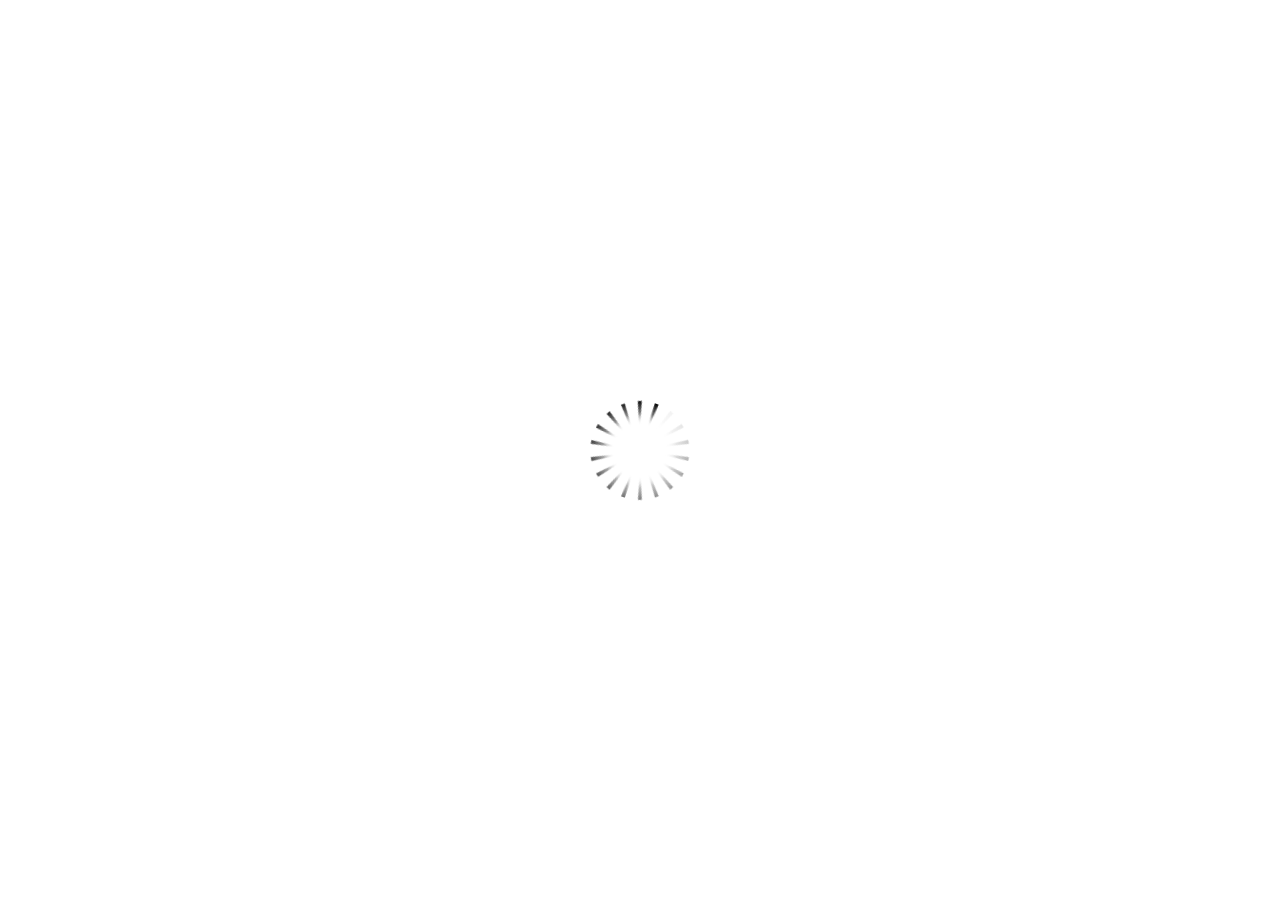
<file: index.html>
<!DOCTYPE HTML>
<html style="height: 100%;" lang="en-US">
<head>
    
    <meta http-equiv="Content-Type" content="text/html;charset=utf-8">
    <!-- Created using Storyline 3 - http://www.articulate.com  -->
    <!-- version: 3.7.20003.0 -->

    <title>IPA KELAS 4 SD revisi Audio</title>
    <style>
        body {
            background: #ffffff;
            overflow: hidden;
        }

        html, body, table {
            height: 100%;
            width: 100%;
            margin: 0;
            padding: 0;
            border: 0;
        }

        table td {
            vertical-align: middle;
            text-align: center;
        }

        #nosupport {
            background: #f5f5f5;
            margin: 50px 65px;
            border: 1px solid #d5d5d5;
            width: calc(100% - 130px);
            height: calc(100% - 100px);
        }

        p {
            font-family: 'Helvetica Neue', Helvetica, Arial, Verdana, sans-serif;
            font-size: 12pt;
            color: #303030;
        }

        a {
            color: #2D9DDA;
            text-decoration: none !important;
        }

    </style>
    <script>
        var html5Supported = true;

    </script>
    <!--[if lte IE 9]><script>html5Supported = false;</script><![endif]-->

    <script type="text/javascript">

        function routePlayer() {

            var settings = {
                lmsEnabled: false,
                tincanEnabled: false,
                aoEnabled: false,
                runtimeOrder: [{"type":"html5","url":"story_html5.html"},{"type":"flash","url":"story_flash.html"}],
                warnOnCommitFail: false
            };

            var PARAM_WARN_ON_COMMIT = {name: 'warncommit', value: 1},
                    PARAM_LMS = {name: 'lms', value: 1},
                    PARAM_TINCAN = {name: 'tincan', value: true},
                    PARAM_AO = {name: 'aosupport', value: true};

            var detection = {
                agent: navigator.userAgent,

                flashEnabled: function() {
                    var description, version, flashAX,
                            plugin = navigator.plugins["Shockwave Flash"];

                    if (plugin != null) {
                        description = plugin.description.split(" ");
                        version = Number(description[description.length - 2]);

                        return (version >= 10) || isNaN(version);
                    } else {
                        try {
                            flashAX = new ActiveXObject("ShockwaveFlash.ShockwaveFlash.10");
                            return (flashAX != null);
                        } catch (e) {
                        }
                    }

                    return false;
                },
				
                isFlashWaiting: function() {
                    var html = '',
                    divFlash = document.getElementById('flashCheck'),
                    player;

                    html += '<object width="100px" height="100px" id="player" type="application/x-shockwave-flash">';
                    html += '<param name="name" value="player" />';
                    html += '<param name="wmode" value="opaque" />';
                    html += '<param name="allowScriptAccess" value="always" />';
                    html += '</object>';

                    divFlash.innerHTML = html;
                    player = document.getElementById('player');

                    return player != null && player.getBoundingClientRect().width > 0;
                },

                html5Enabled: function() {
                    return html5Supported;
                },

                ampEnabled: function() {
                    return ((this.isIOS() && this.isIPad()) || this.isAndroid());
                },

                isIOS: function() {
                    return (this.agent.indexOf("AppleWebKit/") > -1 && this.agent.indexOf("Mobile/") > -1)
                },

                isAndroid: function() {
                    return (this.agent.indexOf("Android") > -1);
                },

                isIPad: function() {
                    return (this.agent.indexOf("iPad") > -1);
                },

                isEdge: function() {
                    var hasGlCapability = (function() {
                        var canv = document.createElement('canvas'),
                            gl = canv.getContext('webgl') || canv.getContext('experimental-webgl');
                        canv = null;
                        return gl != null;
                    }());
                    return window.MSBlobBuilder != null && window.msCrypto == null && hasGlCapability;
                }
            };

            var router = {

                init: function() {
                    var i, url, launchInfo,
                        redirected = false,
                        order = settings.runtimeOrder,
                        launchMap = {
                            flash: {
                                isEnabled: 'flashEnabled',
                                getParams: 'getFlashParams',
                                delim: '?'
                            },
                            html5: {
                                isEnabled: 'html5Enabled',
                                getParams: 'getHtml5Params',
                                delim: '?'
                            },
                            amp: {
                                isEnabled: 'ampEnabled',
                                getParams: 'getAmpParams',
                                delim: '#'
                            }
                        };

                    if (document.location.search.toLowerCase().indexOf('forceflash') != -1) {
                        this.moveFlashToStartOfOrder(order);
                    }

                    for (i = 0; i < order.length; i++) {
                        launchInfo = launchMap[order[i].type];
                        url = order[i].url;

                        if (detection[launchInfo.isEnabled]()) {
                            this.redirect(url, this[launchInfo.getParams](), launchInfo.delim);
                            redirected = true;
                            break;
                        }
                    }

                    if (!redirected) {
                        if (
                            detection.isEdge() &&
                            order[0].type === 'flash' &&
                            detection.isFlashWaiting()
                        ) {
                            launchInfo = launchMap[order[0].type];
                            url = order[0].url;
                            this.redirect(url, this[launchInfo.getParams](), launchInfo.delim);
                        } else {
                            document.getElementById('nosupport').style.visibility = 'visible';
                        }
                    }
                },

                moveFlashToStartOfOrder: function (order) {
                    var i,
                        flashIndex = -1;
                    for (i = 0; i < order.length; i++) {
                        if (order[i].type == "flash") {
                            flashIndex = i;
                            break;
                        }
                    }
                    if (flashIndex != -1) {
                        order.splice(0, 0, order.splice(flashIndex, 1)[0]);
                    }
                },

                getQueryString: function (params) {
                    params = params || [];
                    var i,
                            queryString = document.location.search.substr(1),
                            paramArr = queryString.length > 0 ? queryString.split('&') : [];

                    for (i = 0; i < params.length; i++) {
                        paramArr.push([params[i].name, params[i].value].join('='));
                    }

                    return paramArr.join('&');
                },

                formatUrl: function (url, params, delim) {
                    delim = delim || '?';

                    var queryString = this.getQueryString(params);

                    if (queryString != null && queryString.length > 0) {
                        return [url, queryString].join(delim);
                    }

                    return url;
                },

                redirect: function (url, params, delim) {
                    window.location.replace(this.formatUrl(url, params, delim));
                },

                getFlashParams: function () {
                    return [];
                },

                getHtml5Params: function () {
                    var params = [];
                    if (settings.tincanEnabled) {
                        params.push(PARAM_TINCAN);
                    } else if (settings.lmsEnabled) {
                        params.push(PARAM_LMS);
                        if (settings.warnOnCommitFail) {
                            params.push(PARAM_WARN_ON_COMMIT);
                        }
                    }

                    return params;
                },

                getAmpParams: function () {
                    var tincanProto = settings.aoEnabled || settings.tincanEnabled,
                            params = [];
                    // build AMP params
                    if (tincanProto) {
                        params.push(PARAM_TINCAN);
                        if (settings.aoEnabled) {
                            params.push(PARAM_AO);
                        }
                    }
                    return params;
                }
            };

            router.init();
        };

    </script>
</head>
<body onload="routePlayer()" style="height: 100%;">
<div id="nosupport" style="visibility: hidden;">
    <table>
        <tr>
            <td>
                <p>
                    <svg xmlns="http://www.w3.org/2000/svg" width="90.2" height="74.9" viewBox="0 0 90 75" version="1.1">
                        <g transform="scale(.1)">
                            <path d="m409 7c54-25 106 20 130 66 106 170 213 340 320 510 17 28 32 63 19 96-14 36-55 51-91 51-224 1-448 0-672 0-35 1-76-3-100-33-26-32-15-77 5-108 107-173 216-344 324-517 16-26 35-53 65-65z"
                                  fill="#4c4c4c"></path>
                            <path d="m419 57c26-20 55 4 68 27 109 174 218 348 328 522 9 17 23 35 17 55-11 20-36 18-55 19-224 0-447 0-670 0-20-1-46 1-57-19-5-18 6-34 14-48 109-174 218-348 327-522 9-12 17-25 28-34z"
                                  fill="#f5f5f5"></path>
                            <path d="m429 179c25-12 58 8 56 35-1 81-5 161-10 242 2 32-49 39-57 9-7-73-6-146-11-219-1-24-4-56 22-67zM430 539 430 539 430 539c45-24 80 53 32 72-45 24-80-53-32-72z"
                                  fill="#4c4c4c"></path>
                        </g>
                    </svg>
                </p>
                <p>This course cannot be played.</p>
                <p><a href="https://ipc.articulate.com/slw/3/en/cannotplay/">Learn More</a></p>

            </td>
        </tr>
    </table>
</div>
<div id="flashCheck" style="visibility: hidden" >
</div>
</body>
</html>
</file>
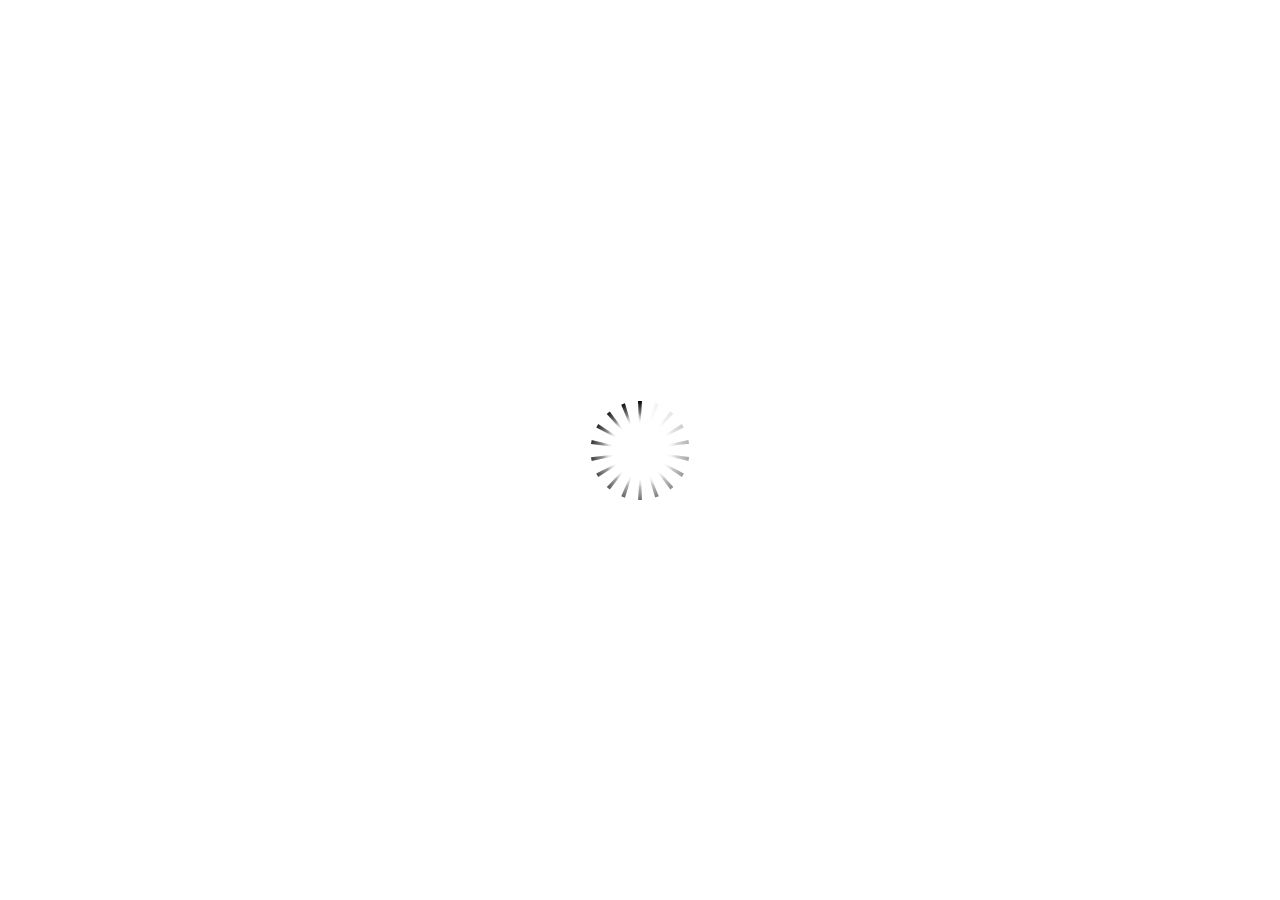
<file: story_html5.html>
<!doctype html>
<html lang="en-US">
<head>
  <meta charset="utf-8" />
  <!-- Created using Storyline 3 - http://www.articulate.com  -->
  <!-- version: 3.7.20003.0 -->
  <title>IPA KELAS 4 SD revisi Audio</title>
  <meta http-equiv="x-ua-compatible" content="IE=edge" />
  <meta name="viewport" content="width=device-width, initial-scale=1.0, user-scalable=no, minimal-ui" />
  <meta name="apple-mobile-web-app-capable" content="yes" />

  <style rel="stylesheet" data-noprefix>.slide-loader{position:absolute;pointer-events:none;left:50%;top:50%;-webkit-animation:spin 1.8s linear infinite;-moz-animation:spin 1.8s linear infinite;-ms-animation:spin 1.8s linear infinite;animation:spin 1.8s linear infinite;width:100px;height:100px;-webkit-transform:translate(-50%, -50%);-ms-transform:translate(-50%, -50%);z-index:10000;background:transparent url("[data-uri]") no-repeat center center}.mobile-chrome-warning{position:fixed;width:300px;height:75px;bottom:0px;background:rgba(0,0,0,0.0001);display:none;pointer-events:none;z-index:99}.mobile-chrome-warning-btn{position:absolute;left:-16px;top:-15px;width:107px;height:107px;background:rgba(0,0,0,0.6);border-radius:50%;border:1px solid rgba(255,255,255,0.2);pointer-events:all;-webkit-transform:scale(0.6)}.mobile-chrome-warning-btn svg{position:absolute;left:60%;top:58%;-webkit-transform:translate(-50%, -50%)}.mobile-chrome-warning-bubble{position:relative;color:white;padding:10px;background:rgba(0,0,0,0.8);border-radius:5px;float:left;margin-left:100px;margin-top:15px;pointer-events:none}.mobile-chrome-warning-bubble:before{position:absolute;top:8.5px;left:-20px;width:30px;height:30px;content:'';display:block;width:0;height:0;border-style:solid;border-width:12.5px 20px 12.5px 0;border-color:transparent rgba(0,0,0,0.8) transparent transparent;pointer-events:none}.is-mobile .swipe-resume-arrow{position:fixed;top:30%;left:50%;-webkit-transform:translate(-50%, 0);width:12%}.is-mobile .mobile-chrome-warning-text{position:fixed;top:56%;left:50%;-webkit-transform:translate(-50%, 0);height:30%;width:80%;line-height:43px;text-align:center;color:#aeb7bd;word-break:break-word;font-size:20px}.slide-loader .mobile-loader-dot{display:none}@-ms-keyframes spin{from{-ms-transform:translate(-50%, -50%) rotate(0deg)}to{-ms-transform:translate(-50%, -50%) rotate(360deg)}}@-moz-keyframes spin{from{-moz-transform:translate(-50%, -50%) rotate(0deg)}to{-moz-transform:translate(-50%, -50%) rotate(360deg)}}@-webkit-keyframes spin{from{-webkit-transform:translate(-50%, -50%) rotate(0deg)}to{-webkit-transform:translate(-50%, -50%) rotate(360deg)}}@keyframes spin{from{transform:translate(-50%, -50%) rotate(0deg)}to{transform:translate(-50%, -50%) rotate(360deg)}}body.is-mobile{background:black !important}body.is-theme-unified{background:#1b1a1a}.is-mobile .load-container,.is-theme-unified .load-container{position:absolute;left:0;top:0;width:100%;height:100%;background-color:rgba(0,0,0,0.5);z-index:1;visibility:visible;-webkit-transition:visibility 250ms, opacity 250ms linear;-moz-transition:visibility 250ms, opacity 250ms linear;-mz-transition:visibility 250ms, opacity 250ms linear;transition:visibility 250ms, opacity 250ms linear;pointer-events:none}.is-mobile .hide-slide-loader .load-container,.is-theme-unified .hide-slide-loader .load-container{opacity:0;visibility:hidden}.is-mobile .slide-loader,.is-theme-unified .slide-loader{-webkit-animation:none;-moz-animation:none;-ms-animation:none;animation:none;background:none;text-align:center;width:120px;height:80px;top:60%}.is-theme-unified .slide-loader{top:50%}.is-mobile .slide-loader .mobile-loader-dot,.is-theme-unified .slide-loader .mobile-loader-dot{width:30px;height:30px;background-color:white;border-radius:100%;display:inline-block;-webkit-animation:slide-loader 1s ease-in-out 0s infinite both;-moz-animation:slide-loader 1s ease-in-out 0s infinite both;-ms-animation:slide-loader 1s ease-in-out 0s infinite both;animation:slide-loader 1s ease-in-out 0s infinite both}.is-mobile .slide-loader .dot1,.is-theme-unified .slide-loader .dot1{-webkit-animation-delay:-0.2s;-moz-animation-delay:-0.2s;-ms-animation-delay:-0.2s;animation-delay:-0.2s}.is-mobile .slide-loader .dot2,.is-theme-unified .slide-loader .dot2{-webkit-animation-delay:-0.1s;-moz-animation-delay:-0.1s;-ms-animation-delay:-0.1s;animation-delay:-0.1s}@-ms-keyframes slide-loader{0%,80%,100%{-ms-transform:scale(0.6)}40%{-ms-transform:scale(0)}}@-moz-keyframes slide-loader{0%,80%,100%{-moz-transform:scale(0.6)}40%{-moz-transform:scale(0)}}@-webkit-keyframes slide-loader{0%,80%,100%{-webkit-transform:scale(0.6)}40%{-webkit-transform:scale(0)}}@keyframes slide-loader{0%,80%,100%{transform:scale(0.6)}40%{transform:scale(0)}}.mobile-load-title-overlay{display:none}.is-mobile .mobile-load-title-overlay,.is-touchable .mobile-load-title-overlay{display:block;position:fixed;top:0;right:0;bottom:0;left:0;z-index:999;pointer-events:none}.is-mobile .mobile-load-title-overlay .mobile-load-title,.is-touchable .mobile-load-title-overlay .mobile-load-title{position:relative;height:30%;width:80%;margin:0 auto;line-height:43px;text-align:center;color:#aeb7bd;word-break:break-word}@media only screen and (min-width: 320px) and (orientation: landscape){.is-mobile .mobile-load-title,.is-touchable .mobile-load-title{font-size:28.8px;-moz-transform:translateY(33%);-ms-transform:translateY(33%);-webkit-transform:translateY(33%);transform:translateY(33%)}}@media only screen and (min-width: 320px) and (orientation: portrait){.is-mobile .slide-loader,.is-touchable .slide-loader{top:55%}.is-mobile .mobile-load-title,.is-touchable .mobile-load-title{font-size:28.8px;-moz-transform:translateY(35%);-ms-transform:translateY(35%);-webkit-transform:translateY(35%);transform:translateY(35%)}}
</style>

  
</head>
<body style="background: #FFFFFF" class="cs-HTML is-theme-classic" role="application">
  <!-- 360 -->
  <script>!function(e){var i=/iPhone/i,o=/iPod/i,n=/iPad/i,t=/(?=.*\bAndroid\b)(?=.*\bMobile\b)/i,d=/Android/i,s=/(?=.*\bAndroid\b)(?=.*\bSD4930UR\b)/i,b=/(?=.*\bAndroid\b)(?=.*\b(?:KFOT|KFTT|KFJWI|KFJWA|KFSOWI|KFTHWI|KFTHWA|KFAPWI|KFAPWA|KFARWI|KFASWI|KFSAWI|KFSAWA)\b)/i,r=/IEMobile/i,h=/(?=.*\bWindows\b)(?=.*\bARM\b)/i,a=/BlackBerry/i,l=/BB10/i,p=/Opera Mini/i,f=/(CriOS|Chrome)(?=.*\bMobile\b)/i,u=/(?=.*\bFirefox\b)(?=.*\bMobile\b)/i,c=new RegExp("(?:Nexus 7|BNTV250|Kindle Fire|Silk|GT-P1000)","i"),w=function(e,i){return e.test(i)},A=function(e){var A=e||navigator.userAgent,v=A.split("[FBAN");if(void 0!==v[1]&&(A=v[0]),this.apple={phone:w(i,A),ipod:w(o,A),tablet:!w(i,A)&&w(n,A),device:w(i,A)||w(o,A)||w(n,A)},this.amazon={phone:w(s,A),tablet:!w(s,A)&&w(b,A),device:w(s,A)||w(b,A)},this.android={phone:w(s,A)||w(t,A),tablet:!w(s,A)&&!w(t,A)&&(w(b,A)||w(d,A)),device:w(s,A)||w(b,A)||w(t,A)||w(d,A)},this.windows={phone:w(r,A),tablet:w(h,A),device:w(r,A)||w(h,A)},this.other={blackberry:w(a,A),blackberry10:w(l,A),opera:w(p,A),firefox:w(u,A),chrome:w(f,A),device:w(a,A)||w(l,A)||w(p,A)||w(u,A)||w(f,A)},this.seven_inch=w(c,A),this.any=this.apple.device||this.android.device||this.windows.device||this.other.device||this.seven_inch,this.phone=this.apple.phone||this.android.phone||this.windows.phone,this.tablet=this.apple.tablet||this.android.tablet||this.windows.tablet,"undefined"==typeof window)return this},v=function(){var e=new A;return e.Class=A,e};"undefined"!=typeof module&&module.exports&&"undefined"==typeof window?module.exports=A:"undefined"!=typeof module&&module.exports&&"undefined"!=typeof window?module.exports=v():"function"==typeof define&&define.amd?define("isMobile",[],e.isMobile=v()):e.isMobile=v()}(this);</script>

  <div id="preso"></div>
  <script>
    window.globals = {
      DATA_PATH_BASE: '',
      lmsPresent: false,
      tinCanPresent: false,
      aoSupport: false,
      scale: 'noscale',
      captureRc: false,
      browserSize: 'optimal',
      bgColor: '#FFFFFF',
      features: '',
      themeName: 'classic',
      preloaderColor: '#FFFFFF',
      suppressAnalytics: false,
      productChannel: 'perpetual',
      publishSource: 'storyline',
      aid: '',
      cid: 'a3021d54-06f6-4914-a263-0b2b4ac8a375',
      playerVersion: '3.7.20003.0',
      maxIosVideoElements: 5,

      
      parseParams: function(qs) {
        if (window.globals.parsedParams != null) {
          return window.globals.parsedParams;
        }
        qs = (qs || window.location.search.substr(1)).split('+').join(' ');
        var params = {},
            tokens,
            re = /[?&]?([^=]+)=([^&]*)/g;

        while (tokens = re.exec(qs)) {
          params[decodeURIComponent(tokens[1]).trim()] =
            decodeURIComponent(tokens[2]).trim();
        }
        window.globals.parsedParams = params;
        return params;
      },

    };
    

    (function() {
      var isPhone = false,
          params = window.globals.parseParams();

      if (params.deviceType != null) { isPhone = params.deviceType === 'phone'; }
      if (params.devicepreview != null) { isPhone = params.phone  == '1'; }

      if (window.globals.themeName !== 'classic') {
        
        if (params.deviceType != null) {
          window.isMobile.phone = isPhone;
          window.isMobile.tablet = params.deviceType === 'tablet';
          window.isMobile.any = window.isMobile.phone || window.isMobile.tablet;
        }

        
        if (params.devicepreview != null) {
          window.isMobile.phone = isPhone;
          window.isMobile.tablet = params.devicepreview === '1' && params.phone == null;
          window.isMobile.any = window.isMobile.phone || window.isMobile.tablet;
        }

        if (window.isMobile.any) {
          document.body.classList.add('is-touchable-tablet');
          if (window.isMobile.phone) {
            document.body.classList.add('is-touchable-phone');
          }
        }
      } else if (window.isMobile.any || params.deviceType != null) {
        isPhone = window.isMobile.phone || (params.deviceType === 'phone');

        document.body.classList.add('is-mobile');
        document.body.classList.add(isPhone ? 'is-phone' : 'is-tablet');

        
        if (window.vInterfaceObject != null && window.vInterfaceObject.isRise) {
          document.body.style.background = 'transparent';
        }
      }
    })();
  </script>
  <script SRC="story_content/user.js" TYPE="text/javascript"></script>
  <div class="slide-loader"></div>

  <script type="text/javascript">
    if (window.isMobile.any || window.globals.themeName === 'unified') { var doc = document, loader = doc.body.querySelector('.slide-loader'); [ 1, 2, 3 ].forEach(function(n) { var d = doc.createElement('div'); d.style.backgroundColor = window.globals.preloaderColor; d.classList.add('mobile-loader-dot'); d.classList.add('dot' + n); loader.appendChild(d);
      });
    }
  </script>

  <div class="mobile-load-title-overlay">
    <div class="mobile-load-title">IPA KELAS 4 SD revisi Audio</div>
  </div>
  <script>
    
    if (window.autoSpider && window.vInterfaceObject) {
      document.querySelector('.mobile-load-title-overlay').style.display = 'none';
    }
  </script>

  <div class="mobile-chrome-warning">
    <div class="mobile-chrome-warning-btn">
        <svg xmlns="http://www.w3.org/2000/svg" version="1.1" xmlns:xlink="http://www.w3.org/1999/xlink" preserveAspectRatio="none" x="0px" y="0px" width="107px" height="78px" viewBox="0 0 107 78">

          <g id="mobile-chrome-warning-arrow">
            <path fill="white" stroke="none" d="
            M 24.1 31.4
            L 12.05 15.85 0 31.4 8.3 31.4 8.3 54 15.25 54 15.25 31.4 24.1 31.4 Z"></path>
          </g>

          <path id="mobile-chrome-warning-hand" stroke="white" stroke-width="2" stroke-linejoin="round" stroke-linecap="round" fill="none" d="
          M 37.55 16.1
          Q 36.3 14.8 36.3 13.1 36.3 11.45 37.55 10.15 38.85 8.9 40.55 8.9 42.2 8.9 43.5 10.15
          L 46.75 13.375 46.75 13.35
          Q 45.5 12.05 45.5 10.35 45.5 8.7 46.75 7.4 48.05 6.15 49.75 6.15 51.4 6.15 52.7 7.4
          L 57 11.65
          Q 56.05 10.4828125 56.05 9 56.05 7.3 57.3 6 58.6 4.8 60.3 4.8 62 4.8 63.3 6
          L 74.3 17
          Q 76.3 19.05 77.5 21.55 78.75 24.05 79.1 26.9 79.4 29.7 80.65 32.25 81.85 34.75 83.85 36.75
          L 85.6 38.5 69.5 54.6
          Q 68.25 53.35 66.5 52.1 64.75 50.8 62.85 49.85 60.95 48.85 59.25 48.5
          L 32 42.5
          Q 31.15 42.3 30.45 41.8 29.1 40.8 28.85 39.3 28.6 37.85 29.35 36.55 30.05 35.25 31.65 34.7
          L 31.9 34.65
          Q 32.55 34.45 33.25 34.45
          L 44.3 34.9 17.65 8.2
          Q 16.4 6.9 16.4 5.2 16.4 3.55 17.65 2.25 18.95 1 20.65 1 22.3 1 23.6 2.25
          L 37.55 16.1 39.2 17.75
          M 58.95 13.65
          L 58.075 12.775 57.3 12
          Q 57.140234375 11.833984375 57 11.65
          L 58.075 12.775
          M 46.75 13.375
          L 48.4 15"></path>

        </svg>
      </div>

      <div class="mobile-chrome-warning-bubble">
        Drag up for fullscreen
      </div>
  </div>

  <div id="video-pen" class="offscreen"></div>
  <div id="font-test" style="position: fixed; left: -1000px; top: 0;">
    <svg height="100" width="100" viewBox="0 0 100 100">
      <text style="font-family: DS_TEST_CHARSET, sans-serif" y="20">
        <tspan color="black" id="font-test-download">M</tspan>
      </text>
      <text style="font-family: sans-serif" y="40">
        <tspan color="black" id="font-test-default">M</tspan>
      </text>
    </svg>
  </div>

  

  <link rel="stylesheet" href="html5/lib/stylesheets/main.min.css" data-noprefix />
  <link rel="stylesheet" href="html5/data/css/output.min.css" data-noprefix />
  <script data-main="app/scripts/init.generated" src="html5/lib/scripts/app.min.js"></script>
</body>
</html>
</file>
<file: html5/lib/stylesheets/main.min.css>
html{font-size:100%;line-height:1.5em}html{font-family:sans-serif;-ms-text-size-adjust:100%;-webkit-text-size-adjust:100%}body{margin:0}article,aside,details,figcaption,figure,footer,header,hgroup,main,menu,nav,section,summary{display:block}audio,canvas,progress,video{display:inline-block;*display:inline;*zoom:1;vertical-align:baseline}audio:not([controls]){display:none;height:0}[hidden]{display:none}template{display:none}a{background-color:transparent}a:active,a:hover{outline:0}abbr[title]{border-bottom:1px dotted}b,strong{font-weight:bold}blockquote{margin:1.5em 40px}dfn{font-style:italic}h1{font-size:2em;line-height:1.5em;margin-top:.75em;margin-bottom:.75em}h2{font-size:1.5em;line-height:2em;margin-top:1em;margin-bottom:1em}h3{font-size:1.17em;line-height:1.28205em;margin-top:1.28205em;margin-bottom:1.28205em}h4{font-size:1em;line-height:1.5em;margin-top:1.5em;margin-bottom:1.5em}h5{font-size:.83em;line-height:1.80723em;margin-top:1.80723em;margin-bottom:1.80723em}h6{font-size:.67em;line-height:2.23881em;margin-top:2.23881em;margin-bottom:2.23881em}mark{background:#ff0;color:#000}p,pre{margin:1.5em 0}small{font-size:80%}sub,sup{font-size:75%;line-height:0;position:relative;vertical-align:baseline}sup{top:-0.5em}sub{bottom:-0.25em}dl,menu,ol,ul{margin:1.5em 0}dd{margin:0 0 0 40px}menu,ol,ul{padding:0 0 0 40px}nav ul,nav ol{list-style:none;list-style-image:none}img{border:0;-ms-interpolation-mode:bicubic}svg:not(:root){overflow:hidden}figure{margin:1.5em 40px}hr{-moz-box-sizing:content-box;-webkit-box-sizing:content-box;box-sizing:content-box;height:0}pre{overflow:auto}code,kbd,pre,samp{font-family:monospace, monospace;font-size:1em}form{margin:0}button,input,optgroup,select,textarea{color:inherit;font:inherit;margin:0;*font-family:sans-serif;*vertical-align:middle}button{overflow:visible}button,select{text-transform:none}button,html input[type="button"],input[type="reset"],input[type="submit"]{-webkit-appearance:button;cursor:pointer;*overflow:visible}button[disabled],html input[disabled]{cursor:default}button::-moz-focus-inner,input::-moz-focus-inner{border:0;padding:0}input{line-height:normal}input[type="checkbox"],input[type="radio"]{-moz-box-sizing:border-box;-webkit-box-sizing:border-box;box-sizing:border-box;padding:0;*height:13px;*width:13px}input[type="number"]::-webkit-inner-spin-button,input[type="number"]::-webkit-outer-spin-button{height:auto}input[type="search"]{-webkit-appearance:textfield;-moz-box-sizing:content-box;-webkit-box-sizing:content-box;box-sizing:content-box}input[type="search"]::-webkit-search-cancel-button,input[type="search"]::-webkit-search-decoration{-webkit-appearance:none}fieldset{margin:0 2px;border-color:#c0c0c0;border-top-width:.0625em;border-top-style:solid;padding-top:.4625em;border-bottom-width:.0625em;border-bottom-style:solid;padding-bottom:.9125em;border-left-width:.0625em;border-left-style:solid;padding-left:.875em;border-right-width:.0625em;border-right-style:solid;padding-right:.875em}legend{border:0;padding:0;*margin-left:-7px}textarea{overflow:auto}optgroup{font-weight:bold}table{border-collapse:collapse;border-spacing:0}td,th{padding:0}div.popup-pane p strong,div.popup-pane p em,.presenter-name{white-space:nowrap;overflow:hidden;text-overflow:ellipsis}.offscreen{position:fixed;top:0 !important;left:-9999px !important;max-width:1000px}.invisible{visibility:hidden !important}.visible{visibility:visible !important}.transparent{opacity:0 !important}.hidden{display:none !important}.accessibility,.slider{position:absolute;top:0;left:0;height:1px;width:1px;overflow:hidden;opacity:0}.accessibility:focus,.slider:focus{outline:none}.scrollable,.is-desktop .panel-content,.is-desktop .panel-section-content{overflow:auto}.focused{outline:none !important}rect.focused{fill:none;outline:none !important;stroke:yellow}.align-left{text-align:left !important}.align-right{text-align:right !important}.align-center{text-align:center !important}.align-flex-start{display:-webkit-box;display:-webkit-flex;display:-moz-flex;display:-ms-flexbox;display:flex;-webkit-box-align:start;-ms-flex-align:start;-webkit-align-items:flex-start;-moz-align-items:flex-start;align-items:flex-start}.align-flex-center{display:-webkit-box;display:-webkit-flex;display:-moz-flex;display:-ms-flexbox;display:flex;-webkit-box-align:center;-ms-flex-align:center;-webkit-align-items:center;-moz-align-items:center;align-items:center}.align-flex-end{display:-webkit-box;display:-webkit-flex;display:-moz-flex;display:-ms-flexbox;display:flex;-webkit-box-align:end;-ms-flex-align:end;-webkit-align-items:flex-end;-moz-align-items:flex-end;align-items:flex-end}.inflexible,.is-desktop .controls .relative-nav,.is-desktop .submit-all-button,.tabs,.is-desktop .panel-section-header,.is-desktop .panel-header,.is-desktop .panel-footer,.header-primary{-webkit-box-flex:none;-webkit-flex:none !important;-moz-box-flex:none;-moz-flex:none !important;-ms-flex:none !important;flex:none !important}.auto-flexible{-webkit-box-flex:auto;-webkit-flex:auto !important;-moz-box-flex:auto;-moz-flex:auto !important;-ms-flex:auto !important;flex:auto !important}.initial-flexible{-webkit-box-flex:0;-webkit-flex:0 1 auto !important;-moz-box-flex:0;-moz-flex:0 1 auto !important;-ms-flex:0 1 auto !important;flex:0 1 auto !important}.bleed{padding:0 !important}.unstyled,.is-desktop .btn,.choice-list,.tabs,.is-desktop .outline-list{margin:0;padding:0;list-style:none;border:none;background:none}.force-unstyled,.progress-control .btn-unstyled,.progress-control .choice-list .choice-list-trigger,.choice-list .progress-control .choice-list-trigger,.progress-control .tabs>li{background:none !important;border:none !important;box-shadow:none !important}.text-compact,.choice-list .choice-list-trigger,.tabs>li,.is-desktop .outline-list li a{display:inline-block;max-width:100%;overflow:hidden;white-space:nowrap;text-overflow:ellipsis}.text-rtl,.text-direction-rtl .is-desktop .controls,.text-direction-rtl .is-desktop .controls-group,.text-direction-rtl .tabs,.text-direction-rtl .is-mobile .panel-content,.text-direction-rtl .is-desktop .panel-content,.text-direction-rtl .is-desktop .panel-header,.text-direction-rtl .topmenu-panel{direction:rtl;unicode-bidi:bidi-override;text-align:right}.text-align-sub{vertical-align:sub}.text-align-middle{vertical-align:middle}.ui-draggable{z-index:99}.ui-droppable{z-index:98}.ui-draggable-dragging{z-index:9999}.border-base,input[type='text'],input[type='search'],.is-desktop .btn,.progress-control,.progress-bar-seek,.search-input input[type="search"],.presentation-wrapper:after,.topmenu-tab,.topmenu-panel{border-style:solid;border-width:1px}.cursor-hover:hover,.rotatable:hover{cursor:pointer}.cursor-hover:hover *,.rotatable:hover *{cursor:pointer}.cursor-default{cursor:default !important}.cursor-default *{cursor:default !important}.opaque{pointer-events:all !important}.non-eventable{pointer-events:none}.full-size{height:100%;position:relative;width:100%}.abs{position:absolute}.tweenable{will-change:opacity, transform}*{box-sizing:border-box}html,body{height:100%}html{font-size:62.5%;-webkit-user-select:none;-moz-user-select:none;-ms-user-select:none;user-select:none}body{font-size:1.3rem;line-height:1.2;font-family:sans-serif;overflow:hidden}body.is-desktop.is-too-tall{overflow-y:scroll}body.is-desktop.has-scrollbar{overflow:scroll}body.is-desktop.is-too-wide{overflow-x:scroll}body.is-desktop *{-webkit-font-smoothing:subpixel-antialiasing}body.is-mobile::-webkit-scrollbar,body.is-mobile *::-webkit-scrollbar{-webkit-appearance:none;display:none}a{color:inherit;text-decoration:none}input[type='text'],input[type='search']{border-radius:4px;padding:.3em .5em}hr{position:absolute;top:0;left:0;width:100%;height:1px;background:none;border:0;border-top-style:solid;border-top-width:1px;color:none;margin:0}*:focus{outline:none}@font-face{font-family:'DS_TEST_CHARSET';src:url("[data-uri]");font-style:normal;font-weight:normal}.is-desktop .grid-center{-webkit-box-pack:center;-ms-flex-pack:center;-webkit-justify-content:center;-moz-justify-content:center;justify-content:center;-webkit-box-align:center;-ms-flex-align:center;-webkit-align-items:center;-moz-align-items:center;align-items:center}.is-desktop .grid-row{max-width:100%;max-height:100%;display:-webkit-box;display:-webkit-flex;display:-moz-flex;display:-ms-flexbox;display:flex;-webkit-box-direction:normal;-webkit-box-orient:horizontal;-webkit-flex-direction:row;-moz-flex-direction:row;-ms-flex-direction:row;flex-direction:row}.is-desktop .grid-row.grid-reverse{-webkit-box-direction:reverse;-webkit-box-orient:horizontal;-webkit-flex-direction:row-reverse;-moz-flex-direction:row-reverse;-ms-flex-direction:row-reverse;flex-direction:row-reverse}.is-desktop .grid-row.grid-horz-center{-webkit-box-pack:center;-ms-flex-pack:center;-webkit-justify-content:center;-moz-justify-content:center;justify-content:center}.is-desktop .grid-row.grid-vert-center{-webkit-box-align:center;-ms-flex-align:center;-webkit-align-items:center;-moz-align-items:center;align-items:center}.is-desktop .grid-row>*{-webkit-box-flex:1;-webkit-flex:1;-moz-box-flex:1;-moz-flex:1;-ms-flex:1;flex:1;max-width:100%}.is-desktop .grid-row-align-start{-webkit-box-pack:start;-ms-flex-pack:start;-webkit-justify-content:flex-start;-moz-justify-content:flex-start;justify-content:flex-start}.is-desktop .grid-row-align-end{-webkit-box-pack:end;-ms-flex-pack:end;-webkit-justify-content:flex-end;-moz-justify-content:flex-end;justify-content:flex-end}.is-desktop .grid-col{max-width:100%;max-height:100%;display:-webkit-box;display:-webkit-flex;display:-moz-flex;display:-ms-flexbox;display:flex;-webkit-box-direction:normal;-webkit-box-orient:vertical;-webkit-flex-direction:column;-moz-flex-direction:column;-ms-flex-direction:column;flex-direction:column}.is-desktop .grid-col.grid-reverse{-webkit-box-direction:reverse;-webkit-box-orient:vertical;-webkit-flex-direction:column-reverse;-moz-flex-direction:column-reverse;-ms-flex-direction:column-reverse;flex-direction:column-reverse}.is-desktop .grid-col.grid-horz-center{-webkit-box-align:center;-ms-flex-align:center;-webkit-align-items:center;-moz-align-items:center;align-items:center}.is-desktop .grid-col.grid-vert-center{-webkit-box-pack:center;-ms-flex-pack:center;-webkit-justify-content:center;-moz-justify-content:center;justify-content:center}.is-desktop .grid-col>*{-webkit-box-flex:1;-webkit-flex:1;-moz-box-flex:1;-moz-flex:1;-ms-flex:1;flex:1;max-height:100%}.caption{font-family:"Open Sans Full", Helvetica, Arial, sans-serif;position:fixed;pointer-events:none;z-index:1;display:flex;align-items:center;flex-direction:column;bottom:0px;margin-bottom:10px;width:60vw;left:50vw;transform:translateX(-50%)}.caption>div{pointer-events:none;width:100%;text-align:center}.caption p{display:inline-block;pointer-events:none;padding:10px;text-shadow:-1px 0px black, 0px 1px black, 1px 0px black, 0px -1px black;color:#ffffff;border-radius:4px;background:#31373a;margin:0 0 10px 0;padding:10px;text-align:center;line-height:1.5}.caption p p:last-child{margin-bottom:0}.caption p q:before,.caption p q:after{content:''}.is-mobile .caption.caption--centered{-moz-transform:translate(-50%, -50%);-ms-transform:translate(-50%, -50%);-webkit-transform:translate(-50%, -50%);transform:translate(-50%, -50%);bottom:auto}.is-desktop .caption{position:absolute;width:60%;left:50%}.is-theme-classic.is-desktop .caption.with-bb{bottom:50px}.caption-controls{margin-right:10px}.text-direction-rtl .is-desktop .caption-controls{margin-left:10px;margin-right:0}.caption-controls .caption-btn.button-tapped{background:rgba(0,0,0,0.2)}.caption-controls .caption-btn svg{margin-left:2px;margin-top:6px}[class*='icon-']{font-style:normal;display:inline-block}.error-icon{position:absolute;top:5px;left:calc(50% - 32px);height:30px;width:25px;z-index:999}input,textarea{pointer-events:all}input:focus,textarea:focus{outline:none}button{cursor:pointer}button:focus{outline:none}.is-desktop .btn{border-radius:7px;color:inherit;cursor:pointer;display:inline-block;font-weight:bold;height:30px;line-height:28px;min-width:30px;padding:0 8px;text-align:center;text-decoration:none;vertical-align:bottom}.btn-unstyled,.choice-list .choice-list-trigger,.tabs>li{background:none;border:none;color:inherit;display:inline-block;height:inherit;line-height:inherit;padding:0;text-align:inherit}.btn-stretch{width:100%}.is-desktop .controls{-webkit-box-pack:justify;-ms-flex-pack:justify;-webkit-justify-content:space-between;-moz-justify-content:space-between;justify-content:space-between;max-height:30px;min-height:28px;line-height:30px;margin-top:16px;margin-bottom:5px;position:relative}.is-desktop .controls .btn{padding:0 8px 0 6px}.is-desktop .controls .btn:not(.hidden) ~ .btn{margin-left:7px}.text-direction-rtl .is-desktop .controls .btn:not(.hidden) ~ .btn{margin-left:0;margin-right:10px}.text-direction-rtl .is-desktop .controls .btn:first-of-type{margin-left:0}.is-desktop .controls .relative-nav .btn{min-width:71px}.text-direction-rtl .is-desktop .controls-group>.grid-row{-webkit-box-direction:reverse;-webkit-box-orient:horizontal;-webkit-flex-direction:row-reverse;-moz-flex-direction:row-reverse;-ms-flex-direction:row-reverse;flex-direction:row-reverse}.is-desktop .controls-group:not(:last-child){margin-right:10px}.text-direction-rtl .is-desktop .controls-group:not(:last-child){margin-left:10px;margin-right:0}.is-desktop .controls-group.play-only{-webkit-box-flex:initial;-webkit-flex:initial;-moz-box-flex:initial;-moz-flex:initial;-ms-flex:initial;flex:initial}.is-desktop .control-bar{position:relative;border-radius:7px}.is-desktop .control-actions{margin-left:auto;-webkit-box-flex:0;-webkit-flex:0 0 auto;-moz-box-flex:0;-moz-flex:0 0 auto;-ms-flex:0 0 auto;flex:0 0 auto}.is-desktop .control-actions .btn-icon{align-items:center;display:inline-flex;height:28px;margin-right:2px;vertical-align:top;position:relative;left:-5px}.text-direction-rtl .is-desktop .control-actions .btn-icon{margin-right:0;margin-left:2px;left:5px}.is-desktop .control-actions .text+.btn-icon{margin-right:0;margin-left:4px;position:relative;left:4px}.text-direction-rtl .is-desktop .control-actions .text+.btn-icon{margin-right:4px;margin-left:0;left:-1px}.text-direction-rtl .is-desktop .control-actions{margin-left:0;margin-right:auto}.is-desktop .submit-all-button button:not(.hidden){margin-right:7px}.text-direction-rtl .is-desktop .submit-all-button button:not(.hidden){margin-right:0;margin-left:7px}.hide-frame #main-window .controls{display:none}.circle-progress{position:absolute;left:2px;top:11.5px;z-index:-1}.btn.cs-disabled{pointer-events:none;opacity:0.5;cursor:default}.slider-bar{position:absolute;top:auto;bottom:0;height:120px}.slider-bar input[type='range']{box-sizing:content-box;padding:0px;position:absolute;bottom:0;left:50%;-moz-transform-origin:0 50%;-ms-transform-origin:0 50%;-webkit-transform-origin:0 50%;transform-origin:0 50%;-moz-transform:rotate(-90deg);-ms-transform:rotate(-90deg);-webkit-transform:rotate(-90deg);transform:rotate(-90deg);-moz-appearance:none;-webkit-appearance:none;width:100px;height:7px;outline:none}.slider-bar input[type='range']::-webkit-slider-runnable-track{border-style:solid;border-width:1px;height:7px}.slider-bar input[type='range']::-webkit-slider-thumb{-webkit-appearance:none;border-style:solid;border-width:1px;display:block;width:8px;height:20px;margin-top:-7px}.slider-bar input[type='range']::-webkit-slider-thumb:hover{cursor:pointer}.slider-bar input[type='range']::-moz-range-track{border-style:solid;border-width:1px;height:5px}.slider-bar input[type='range']::-moz-range-track:hover{cursor:pointer}.slider-bar input[type='range']::-moz-range-thumb{display:block;border-radius:0;width:5px;height:20px;margin-top:-8px}.slider-bar input[type='range']::-moz-range-thumb:hover{cursor:pointer}.slider-bar input[type='range']::-moz-focus-outer{border:0}@media screen and (min-width: 0\0){.slider-bar input[type='range']{bottom:23px !important;height:22px}.slider-bar input[type='range']::-ms-thumb{margin-top:0}}@supports (-ms-accelerator: true){.slider-bar input[type='range']{bottom:23px !important;height:22px}.slider-bar input[type='range']::-ms-thumb{margin-top:0}}.slider-bar input[type='range']::-ms-track{border-style:solid;border-width:1px;color:transparent;height:7px}.slider-bar input[type='range']::-ms-fill-lower,.slider-bar input[type='range']::-ms-fill-upper{background:transparent}.slider-bar input[type='range']::-ms-thumb{border-style:solid;border-width:1px;width:5px;height:20px}input[type=range]::-ms-tooltip{display:none}.progress-control{height:30px;padding:5px 5px 0}.progress-control .btn-unstyled,.progress-control .choice-list .choice-list-trigger,.choice-list .progress-control .choice-list-trigger,.progress-control .tabs>li{width:24px;height:24px;line-height:24px;text-align:center}.progress-bar{margin:0 5px;position:relative;cursor:pointer;text-align:right;overflow:hidden}.progress-bar-inner{width:100%;height:100%;position:relative}.progress-bar-inner input[type='range']{position:absolute;top:0;left:0;-moz-appearance:none;-webkit-appearance:none;width:100%;height:16px;cursor:pointer;display:block;opacity:0;z-index:2}.text-direction-rtl .progress-bar-inner input[type='range']{transform:scale(-1, 1)}.progress-bar-inner input[type='range']::-moz-range-thumb{border-radius:0;width:1px}.progress-bar-inner input[type='range']::-ms-thumb{border-radius:0;width:1px}.progress-bar-inner input[type='range']::-webkit-slider-thumb{-webkit-appearance:none;border-radius:0;width:1px}.progress-bar-seek{width:100%;height:18px;border-radius:4px;display:block;overflow:hidden;position:relative;z-index:1}.progress-bar-fill{height:100%;position:absolute;top:0;left:0}.progress-bar-elapsed-time{position:absolute;top:0px;right:5px;z-index:1;font-weight:bold;font-size:92.307%;color:#454545}.progress-bar-total-duration{display:inline-block}.choice-list .choice-list-trigger{display:block;width:100%;padding:.25em;text-decoration:none}.tabs-wrap{display:-webkit-box;display:-webkit-flex;display:-moz-flex;display:-ms-flexbox;display:flex;-webkit-box-direction:normal;-webkit-box-orient:vertical;-webkit-flex-direction:column;-moz-flex-direction:column;-ms-flex-direction:column;flex-direction:column;overflow:hidden;overflow:visible;height:100%;min-height:0}.tabs-wrap>*{-webkit-box-flex:1;-webkit-flex:1 1;-moz-box-flex:1;-moz-flex:1 1;-ms-flex:1 1;flex:1 1}.tabs{font-size:92.307%;height:25px;text-align:left;white-space:nowrap}.tabs>li{border-radius:4px 4px 0 0;border-radius:6px 6px 0 0;display:inline-block;font-weight:bold;height:100%;text-align:center;padding:0px 8px;line-height:2.1}.tabs.fill-width>li{padding:0px 3px}.is-desktop .panel-content,.is-desktop .panel-section-header,.is-desktop .panel-section-content,.is-desktop .panel-header,.is-desktop .panel-footer{padding:10px}.is-desktop .panel{display:-webkit-box;display:-webkit-flex;display:-moz-flex;display:-ms-flexbox;display:flex;-webkit-box-direction:normal;-webkit-box-orient:horizontal;-webkit-flex-direction:row;-moz-flex-direction:row;-ms-flex-direction:row;flex-direction:row;overflow:hidden;flex:1 1}.is-desktop .panel>*{-webkit-box-flex:1;-webkit-flex:1 1;-moz-box-flex:1;-moz-flex:1 1;-ms-flex:1 1;flex:1 1}.is-desktop .panel>*{display:-webkit-box;display:-webkit-flex;display:-moz-flex;display:-ms-flexbox;display:flex;-webkit-box-direction:normal;-webkit-box-orient:vertical;-webkit-flex-direction:column;-moz-flex-direction:column;-ms-flex-direction:column;flex-direction:column;overflow:hidden}.is-desktop .panel>*>*{-webkit-box-flex:1;-webkit-flex:1 1;-moz-box-flex:1;-moz-flex:1 1;-ms-flex:1 1;flex:1 1}.is-desktop .panel:not(.active){display:none}.is-desktop .panel h1,.is-desktop .panel h2,.is-desktop .panel h3,.is-desktop .panel h4,.is-desktop .panel h5,.is-desktop .panel h6{margin:0}.is-desktop .tab-close{display:none}.is-desktop .panel-content{display:-webkit-box;display:-webkit-flex;display:-moz-flex;display:-ms-flexbox;display:flex;-webkit-box-direction:normal;-webkit-box-orient:vertical;-webkit-flex-direction:column;-moz-flex-direction:column;-ms-flex-direction:column;flex-direction:column;overflow:hidden;overflow-y:auto;overflow-x:hidden;border-radius:0 0 4px 4px;font-size:84.615%;word-wrap:break-word}.is-desktop .panel-content>*{-webkit-box-flex:1;-webkit-flex:1 1;-moz-box-flex:1;-moz-flex:1 1;-ms-flex:1 1;flex:1 1}.is-desktop .panel-content:not(:last-child){border-bottom-left-radius:0px;border-bottom-right-radius:0px}.is-desktop .panel-section{display:-webkit-box;display:-webkit-flex;display:-moz-flex;display:-ms-flexbox;display:flex;-webkit-box-direction:normal;-webkit-box-orient:vertical;-webkit-flex-direction:column;-moz-flex-direction:column;-ms-flex-direction:column;flex-direction:column;overflow:hidden}.is-desktop .panel-section>*{-webkit-box-flex:1;-webkit-flex:1 1;-moz-box-flex:1;-moz-flex:1 1;-ms-flex:1 1;flex:1 1}.is-desktop .panel-section-header{position:relative}.is-desktop .panel-relative-hr{position:relative;top:1em}.is-desktop .panel-section-heading{font-size:100%;line-height:1.308;overflow:hidden;text-overflow:ellipsis;overflow-wrap:break-word;word-wrap:break-word}.is-desktop .panel-footer{border-bottom-left-radius:10px;border-bottom-right-radius:10px}.volume{position:relative}.volume .slider-bar{left:0;height:106px;position:absolute;top:auto;right:-1px;bottom:-1px;left:-1px;direction:ltr}.volume .slider-bar input[type='range']{position:absolute;bottom:30px;left:50%;width:60px;z-index:1}.volume button{height:28px;position:relative;vertical-align:top;width:15px;z-index:2;overflow:hidden}.volume button svg{position:absolute;top:6px;left:0}.slide-object-video.hidden{display:block !important;visibility:hidden}.video-slide-object{position:relative;pointer-events:auto;background:transparent}.video-slide-object video::-webkit-media-controls-start-playback-button{display:none !important;-webkit-appearance:none}.video-controls{position:relative;height:26px;margin:3px 0;padding:1px;border:1px solid #b9b9b9}.video-controls-play-pause{background-image:url('[data-uri]');background-size:100%;background-image:-webkit-gradient(linear, 50% 0%, 50% 100%, color-stop(0%, #868686),color-stop(100%, #5d5d5d));background-image:-moz-linear-gradient(#868686,#5d5d5d);background-image:-webkit-linear-gradient(#868686,#5d5d5d);background-image:linear-gradient(#868686,#5d5d5d);width:25px;line-height:20px;text-align:center;border-right:1px solid #454545;fill:#fff}.video-controls-play-pause .pause-icon{width:6px;height:7px}.video-controls-play-pause .play-icon{width:6px;height:7px}.video-controls{max-width:100%;max-height:100%;display:-webkit-box;display:-webkit-flex;display:-moz-flex;display:-ms-flexbox;display:flex;-webkit-box-direction:normal;-webkit-box-orient:horizontal;-webkit-flex-direction:row;-moz-flex-direction:row;-ms-flex-direction:row;flex-direction:row}.video-controls.grid-reverse{-webkit-box-direction:reverse;-webkit-box-orient:horizontal;-webkit-flex-direction:row-reverse;-moz-flex-direction:row-reverse;-ms-flex-direction:row-reverse;flex-direction:row-reverse}.video-controls.grid-horz-center{-webkit-box-pack:center;-ms-flex-pack:center;-webkit-justify-content:center;-moz-justify-content:center;justify-content:center}.video-controls.grid-vert-center{-webkit-box-align:center;-ms-flex-align:center;-webkit-align-items:center;-moz-align-items:center;align-items:center}.video-controls>*{-webkit-box-flex:1;-webkit-flex:1;-moz-box-flex:1;-moz-flex:1;-ms-flex:1;flex:1;max-width:100%}.video-controls .progress-bar{margin:0}.is-mobile .video-controls .progress-bar{display:block}@media only screen and (orientation: portrait){.is-mobile .video-controls .progress-bar{margin:0}}.is-mobile .video-controls input[type=range]{display:none}@media only screen and (orientation: portrait){.is-mobile .video-controls input[type=range]{display:none}}.video-controls .progress-bar-seek{height:22px;background-image:url('[data-uri]');background-size:100%;background-image:-webkit-gradient(linear, 50% 0%, 50% 100%, color-stop(0%, #c3c3c3),color-stop(100%, #acacac));background-image:-moz-linear-gradient(#c3c3c3,#acacac);background-image:-webkit-linear-gradient(#c3c3c3,#acacac);background-image:linear-gradient(#c3c3c3,#acacac);border-radius:0;border:none}@media only screen and (orientation: portrait){.is-mobile .video-controls .progress-bar-seek{height:22px;background-image:url('[data-uri]');background-size:100%;background-image:-webkit-gradient(linear, 50% 0%, 50% 100%, color-stop(0%, #c3c3c3),color-stop(100%, #acacac));background-image:-moz-linear-gradient(#c3c3c3,#acacac);background-image:-webkit-linear-gradient(#c3c3c3,#acacac);background-image:linear-gradient(#c3c3c3,#acacac);border-radius:0;border:none}}.video-controls .progress-bar-fill{background-image:url('[data-uri]');background-size:100%;background-image:-webkit-gradient(linear, 50% 0%, 50% 100%, color-stop(0%, #a6a6a6),color-stop(100%, #7d7d7d));background-image:-moz-linear-gradient(#a6a6a6,#7d7d7d);background-image:-webkit-linear-gradient(#a6a6a6,#7d7d7d);background-image:linear-gradient(#a6a6a6,#7d7d7d)}@media only screen and (orientation: portrait){.is-mobile .video-controls .progress-bar-fill{background-image:url('[data-uri]');background-size:100%;background-image:-webkit-gradient(linear, 50% 0%, 50% 100%, color-stop(0%, #a6a6a6),color-stop(100%, #7d7d7d));background-image:-moz-linear-gradient(#a6a6a6,#7d7d7d);background-image:-webkit-linear-gradient(#a6a6a6,#7d7d7d);background-image:linear-gradient(#a6a6a6,#7d7d7d)}.is-mobile .video-controls .progress-bar-fill:after{display:none}}.video-controls .progress-bar-elapsed-time{height:22px;line-height:22px}.video-player-limited-container{position:relative;background-position:center center;background-repeat:no-repeat;background-size:contain}.video-player-limited-container video{height:100%;width:100%}.video-player-poster{position:absolute;top:0;left:0}.html-reset p{margin:0}.html-reset font{font-size:inherit;font-family:inherit}.nested-numbering ol{counter-reset:section;list-style-type:none}.nested-numbering ol a:before{counter-increment:section;content:counters(section,".") ". ";margin-right:.4em;overflow:hidden;text-overflow:ellipsis}.text-direction-rtl .nested-numbering ol a:before{margin-left:.4em;margin-right:auto}.overlay{position:fixed;top:0;right:0;bottom:0;left:0;background:rgba(0,0,0,0.5);z-index:4}.overlay-message{background:transparent;z-index:6}.is-mobile .overlay-message{background:rgba(0,0,0,0.5)}.zoom-image-overlay{background:rgba(0,0,0,0.15)}.is-desktop .overlay{position:fixed;top:-75%;right:-75%;bottom:-75%;left:-75%}#overlay-playbutton{position:fixed;top:0;right:0;bottom:0;left:0;-moz-border-radius:10px;-webkit-border-radius:10px;border-radius:10px;background:transparent;display:flex;align-items:center;justify-content:center;z-index:-1 !important}#overlay-playbutton.opaque{z-index:10 !important;background:rgba(0,0,0,0.35)}#overlay-playbutton .start-overlay{text-align:center}#overlay-playbutton .start-overlay>div{align-items:center;display:flex;height:180px;justify-content:center;width:180px}#overlay-playbutton .start-overlay .cs-button{align-items:center;border-radius:50px;display:flex;font-size:60px;height:100px;justify-content:center;padding:8px;text-align:center;width:100px}#overlay-playbutton .start-overlay .cs-button div{height:60px;line-height:60px;padding:5px 10px;width:60px}.lightbox-wrapper{position:absolute;top:0;left:0;width:100%;height:100%}.lightbox-wrapper .controls{margin-top:0}.lightbox{position:absolute;top:50%;left:50%;-moz-transform:translate(-50%, -50%);-ms-transform:translate(-50%, -50%);-webkit-transform:translate(-50%, -50%);transform:translate(-50%, -50%);border:4px solid rgba(0,0,0,0.8) !important;box-shadow:0 0 5px rgba(0,0,0,0.2) !important;z-index:5}.lightbox .slide-container{max-width:none;max-height:none;margin:0}.is-desktop .lightbox .slide-container{-moz-transform-origin:0 0;-ms-transform-origin:0 0;-webkit-transform-origin:0 0;transform-origin:0 0}.lightbox .slide-wrapper{background:#fff}.lightbox .controls-group{-moz-transform-origin:top right;-ms-transform-origin:top right;-webkit-transform-origin:top right;transform-origin:top right;-webkit-box-pack:end;-ms-flex-pack:end;-webkit-justify-content:flex-end;-moz-justify-content:flex-end;justify-content:flex-end;margin-top:7px;text-align:right}.lightbox .controls-group .btn{margin-left:10px}.is-desktop .lightbox .controls-group .btn{font-size:0.8em;height:28px;line-height:26px}.is-desktop .lightbox .controls-group .btn.slide-control-button-submitall:not(.hidden){position:absolute;left:0}.text-direction-rtl .is-desktop .lightbox .controls-group .btn.slide-control-button-submitall:not(.hidden){right:0;left:auto}.lightbox .controls-group .btn .btn-icon{height:26px}.wn-LightboxControlsWnd{padding:4px}.lightbox-close-btn.focused{outline:3px solid yellow !important}.lightbox-close-btn{width:20px;height:20px;position:absolute;top:0;right:0;-moz-transform:translate(50%, -50%);-ms-transform:translate(50%, -50%);-webkit-transform:translate(50%, -50%);transform:translate(50%, -50%);color:#fff;background:#f00;border-radius:100%;text-align:center;z-index:1;box-shadow:inset 0px 1px 1px rgba(255,255,255,0.7),inset 0px -1px 1px rgba(0,0,0,0.3)}.lightbox-close-btn .icon{fill:#fff}.lightbox-close-btn .icon-shadow{fill:#000}.is-mobile .lightbox-close-btn{position:relative}.is-mobile .lightbox .slide-container{background:white}.popup{width:100%;height:100%;display:flex;justify-content:center;align-items:center;position:absolute;top:0;display:none;background-color:rgba(255, 255, 255, 0.000001)}.popup.show{display:block}div.popup-pane{width:339px;height:225px;padding:22px;top:calc(50% - 2px);border-radius:5px}div.popup-pane p{color:#a4a4a4;height:171px;margin-top:0;overflow-y:auto;line-height:1.3;cursor:default}div.popup-pane p strong{font-weight:bold;display:block;margin-bottom:3px;font-size:0.97em}div.popup-pane p em{display:block;font-weight:200;font-size:0.97em;margin-bottom:14px;font-style:normal}div.popup-pane p span{display:block;font-size:0.89em;line-height:1.5;word-break:break-all;word-break:break-word}div.popup-pane a{position:absolute;bottom:7px;text-decoration:underline;font-weight:bold;font-size:0.86em}div.popup-pane .popup-close{right:24px;font-size:0.86em}.popup-bio{white-space:pre-wrap}.text-direction-rtl .popup .popup-pane{direction:rtl}.text-direction-rtl .popup .popup-pane p em{color:#454545;font-weight:600}.text-direction-rtl .popup .popup-pane .popup-close{left:22px;right:auto}.text-direction-rtl .popup .lightbox-close-btn{top:0;right:auto;left:-27px}.lightbox-close-btn--large{width:25px;height:25px;top:-2px;right:-1px}.lightbox-close-btn--large .icon{transform:scale(1.3)}.message-window{position:absolute;top:50%;left:50%;transform:translate(-50%, -50%);z-index:7;border-radius:8px;border:1px solid transparent}.sidebar-right .message-window{margin-left:-120px}.sidebar-left .message-window{margin-left:120px}.no-sidebar .message-window{margin-left:0}.message-window-header{position:relative;font-size:153.846%;padding:0.8em 10px 0.6em}.message-window-header hr{position:absolute;top:auto;right:10px;bottom:0;left:10px;width:auto}.message-window-header hr+hr{bottom:1px}.message-window-heading{font-weight:normal;font-size:76.923%;margin:0}.message-window-heading p{margin:0}.image-container img{position:absolute}.zoom{position:absolute;top:0;left:0}.zoom-image{position:absolute;top:0;left:0;z-index:2000}.webobject{position:absolute;-webkit-overflow-scrolling:touch;pointer-events:all;background:white}.webobject .thumbnail{position:absolute;top:0;left:0}.webobject iframe{position:absolute;top:0;left:0;border:none;width:100%;height:100%}.is-mobile .webobject-engage{border:1px solid #62686c}.is-mobile .webobject{overflow-y:scroll}.is-desktop .panel-section-search.panel-section-header{padding-bottom:0}.text-direction-rtl .is-desktop .panel-section-search.panel-section-header .panel-section-heading{direction:rtl}.panel-section-search .divb{position:static;margin-top:0.818em}.search-clear{text-align:center;margin-bottom:10px}.search-clear .focused{outline:3px solid yellow !important}.search-clear .icon-clear{vertical-align:middle}.search-filter{position:absolute;top:10px;right:5px;cursor:pointer}.text-direction-rtl .search-filter{direction:rtl;position:absolute;top:10px;right:0px;left:5px}.search-filter .icon-gear{vertical-align:middle;fill:currentColor}.search-options{-moz-transition:max-height .2s ease-out;-o-transition:max-height .2s ease-out;-webkit-transition:max-height .2s ease-out;transition:max-height .2s ease-out;overflow:hidden;max-height:0;font-weight:bold;font-size:84.615%;margin:0 -3px;padding:0 3px}.text-direction-rtl .search-options{direction:rtl}.search-options.visible{max-height:7.091em}.search-options p{margin:0.818em 0}.search-options label{display:block;cursor:pointer;margin:0.818em 0}.search-options .divb{position:static;margin-top:1em}.search-options input[type=checkbox]{margin-right:6px}.text-direction-rtl .search-options input[type=checkbox]{margin-right:0;margin-left:6px}.search-options input[type=checkbox].hidden{display:inline-block !important}.search-input{position:relative}.search-input input[type="search"]{-moz-box-sizing:border-box;-webkit-box-sizing:border-box;box-sizing:border-box;border-radius:4px;width:100%;height:28px}.search-input .btn-unstyled,.search-input .choice-list .choice-list-trigger,.choice-list .search-input .choice-list-trigger,.search-input .tabs>li{position:absolute;top:1px;right:1px;width:25px;height:25px;border-radius:0 3px 3px 0;padding-top:4px;text-align:center;box-shadow:none}.text-direction-rtl .search-input input[type="search"]{direction:rtl;text-indent:22px}.text-direction-rtl .search-input .btn-unstyled,.text-direction-rtl .search-input .choice-list .choice-list-trigger,.choice-list .text-direction-rtl .search-input .choice-list-trigger,.text-direction-rtl .search-input .tabs>li{position:absolute;top:1px;right:0px;bottom:0px;left:1px;border-radius:3px 0 0 3px}.is-mobile .panel-section-search{display:none}.is-mobile .search-input input[type="search"]{height:34px;background:transparent;border-radius:20px;width:100%;padding:10px;padding-left:35px;border-color:#979696;-webkit-appearance:none}.is-mobile #outline-search{position:fixed;top:-58px;right:160px;left:0;padding:12px;background:white;pointer-events:none}.is-mobile .mobile-search-icon{position:absolute;top:19px;left:20px;-moz-transform:scale(0.9);-ms-transform:scale(0.9);-webkit-transform:scale(0.9);transform:scale(0.9)}.text-direction-rtl .is-mobile .mobile-search-icon{position:absolute;top:19px;right:9px;left:auto}.is-mobile .mobile-search-icon svg{fill:#979696}.scrollarea{position:absolute;top:0;left:0}.scrollarea-background{position:absolute;top:0;left:0}.scrollarea-background svg{position:absolute;top:0;left:0}.scrollarea-background img{position:absolute}.scrollarea-area{position:absolute;top:0;left:0;line-height:0;overflow-y:auto;overflow-x:hidden;pointer-events:auto;z-index:2;background:transparent;-ms-overflow-style:auto}.prevent-scroll{overflow-y:hidden}.scrollarea-scrollbar{position:absolute;top:0px;left:0px;width:40px;height:0;background:transparent;pointer-events:all;cursor:pointer;z-index:10}.scrollarea-scrollbar-before{position:absolute;top:0px;left:20px;width:10px;height:100%;background:#ebebeb;border-radius:5px;content:'';display:block}.scrollarea-btn{position:absolute;top:0px;left:0px;width:40px;height:0;background:transparent;pointer-events:all;border-radius:5px;z-index:10}.scrollarea-btn-after{position:absolute;top:0px;left:21px;width:8px;height:100%;background:#b5b5b5;pointer-events:none;box-shadow:0 0 0px 1px #f2f2f2;border-radius:5px;content:'';display:block}.is-desktop .slide-object-button,.is-desktop .slide-object-button-text{width:100%;height:100%;padding:0;pointer-events:all}.is-mobile .slide-object-button,.is-mobile .slide-object-button-text{width:100%;height:100%;padding:0;background:black;color:white;left:-1px;pointer-events:all}.expanding-label-container{position:relative}.expanding-label{position:absolute;z-index:1;overflow:hidden;pointer-events:all}.cursor-hover:hover .expanding-label,.rotatable:hover .expanding-label,.cursor-hover:hover .expanding-label *,.rotatable:hover .expanding-label *{cursor:default}.cursor-hover:hover .expanding-label .cursor-hover:hover *,.rotatable:hover .expanding-label .cursor-hover:hover *,.cursor-hover:hover .expanding-label .rotatable:hover *,.rotatable:hover .expanding-label .rotatable:hover *{cursor:pointer}.slide-object .expanding-label-path{position:absolute}.slide-object .expanding-label-path.content-shown{pointer-events:all}.expanding-label-content{position:relative;top:0;left:0;padding:6px;overflow:hidden}.expanding-label-content svg{position:relative}.marker-animation{position:absolute;display:block;width:38px;height:38px}@-moz-keyframes fadeInOut{0%{opacity:0}30%{opacity:1}100%{opacity:0}}@-webkit-keyframes fadeInOut{0%{opacity:0}30%{opacity:1}100%{opacity:0}}@keyframes fadeInOut{0%{opacity:0}30%{opacity:1}100%{opacity:0}}.marker-animation-pulse{z-index:-1;border-radius:50%;-moz-transform:translate(-5px, -5px);-ms-transform:translate(-5px, -5px);-webkit-transform:translate(-5px, -5px);transform:translate(-5px, -5px)}.marker-animation-pulse:before{position:absolute;width:inherit;height:inherit;content:" ";opacity:0;-moz-animation:fadeInOut 1.3s 0.6s infinite;-webkit-animation:fadeInOut 1.3s 0.6s infinite;animation:fadeInOut 1.3s 0.6s infinite;background-image:url('[data-uri]');background-size:100%;background-image:-moz-radial-gradient(#ffffff,#ffffff 30%,rgba(0,0,0,0) 70%,rgba(0,0,0,0));background-image:-webkit-radial-gradient(#ffffff,#ffffff 30%,rgba(0,0,0,0) 70%,rgba(0,0,0,0));background-image:radial-gradient(#ffffff,#ffffff 30%,rgba(0,0,0,0) 70%,rgba(0,0,0,0))}.marker-animation-pulse:after{position:absolute;width:inherit;height:inherit;content:" ";background-image:url('[data-uri]');background-size:100%;background-image:-moz-radial-gradient(rgba(0,0,0,0.8),rgba(0,0,0,0.8) 30%,rgba(0,0,0,0) 70%,rgba(0,0,0,0));background-image:-webkit-radial-gradient(rgba(0,0,0,0.8),rgba(0,0,0,0.8) 30%,rgba(0,0,0,0) 70%,rgba(0,0,0,0));background-image:radial-gradient(rgba(0,0,0,0.8),rgba(0,0,0,0.8) 30%,rgba(0,0,0,0) 70%,rgba(0,0,0,0));-moz-animation:fadeInOut 1.3s infinite;-webkit-animation:fadeInOut 1.3s infinite;animation:fadeInOut 1.3s infinite}.marker-animation-swirl{position:absolute;top:14px;left:-3px;-moz-transform-origin:right top;-ms-transform-origin:right top;-webkit-transform-origin:right top;transform-origin:right top;width:17px;height:17px;border-radius:0 0 0 34px;background-image:url('[data-uri]');background-size:100%;background-image:-webkit-gradient(linear, 50% 0%, 50% 100%, color-stop(0%, #ffffff),color-stop(60%, #ffffff),color-stop(90%, rgba(0,0,0,0)),color-stop(100%, rgba(0,0,0,0)));background-image:-moz-linear-gradient(#ffffff,#ffffff 60%,rgba(0,0,0,0) 90%,rgba(0,0,0,0));background-image:-webkit-linear-gradient(#ffffff,#ffffff 60%,rgba(0,0,0,0) 90%,rgba(0,0,0,0));background-image:linear-gradient(#ffffff,#ffffff 60%,rgba(0,0,0,0) 90%,rgba(0,0,0,0))}#dragdrop-gradient stop:first-child{stop-color:#fdfdfd}#dragdrop-gradient stop:last-child{stop-color:#e9e9e9}#dragdrop-gradient-2 stop:first-child{stop-color:red}#dragdrop-gradient-2 stop:last-child{stop-color:blue}#dragdrop-hover-gradient stop:first-child{stop-color:#bafbfb}#dragdrop-hover-gradient stop:last-child{stop-color:#a6e9e9}#wordbank-droparea-stroke-gradient stop:first-child{stop-color:#6c6c6c}#wordbank-droparea-stroke-gradient stop:last-child{stop-color:#c7c7c7}.slide-object-dragdrop-shape{stroke:#c7c7c7;stroke-width:1px;pointer-events:all}.slide-object-dragitem-hover{cursor:pointer}.slide-object-dragitem-hover .slide-object-dragdrop-shape{stroke:#bafbfb}.slide-object-droparea .slide-object-dragdrop-wordbank .slide-object-dragdrop-shape{stroke:url("#wordbank-droparea-stroke-gradient")}.dragdrop-review-dot .dragdrop-review-dot-drag-correct:nth-child(1){fill:#33a833;stroke:#008408;stroke-width:1.5}.dragdrop-review-dot .dragdrop-review-dot-drag-correct:nth-child(2),.dragdrop-review-dot .dragdrop-review-dot-drop-correct:nth-child(2){fill:transparent;stroke:#5cc959;stroke-width:1}.dragdrop-review-dot .dragdrop-review-dot-drag-incorrect:nth-child(1){fill:red;stroke:#fb3b3b;stroke-width:1.5}.dragdrop-review-dot .dragdrop-review-dot-drag-incorrect:nth-child(2){fill:transparent;stroke:#641d1d;stroke-width:1}.dragdrop-review-dot .dragdrop-review-dot-drop-correct:nth-child(1),.dragdrop-review-dot .dragdrop-review-dot-drop-incorrect:nth-child(1){fill:black;stroke:none}.dragdrop-review-dot .dragdrop-review-dot-drop-incorrect:nth-child(2){fill:transparent;stroke:#db0000;stroke-width:1}.dragdrop-review-dot text{fill:white;font-size:92.307%}.is-mobile .dragdrop-review-dot text{font-size:76%}.slide-object-textinput textarea{width:100%;overflow-x:hidden;overflow-y:auto;resize:none}@-moz-keyframes rotate-hotspot{0%{-moz-transform:rotate(0deg) scale(0.8);transform:rotate(0deg) scale(0.8)}100%{-moz-transform:rotate(360deg) scale(0.8);transform:rotate(360deg) scale(0.8)}}@-webkit-keyframes rotate-hotspot{0%{-webkit-transform:rotate(0deg) scale(0.8);transform:rotate(0deg) scale(0.8)}100%{-webkit-transform:rotate(360deg) scale(0.8);transform:rotate(360deg) scale(0.8)}}@keyframes rotate-hotspot{0%{-moz-transform:rotate(0deg) scale(0.8);-ms-transform:rotate(0deg) scale(0.8);-webkit-transform:rotate(0deg) scale(0.8);transform:rotate(0deg) scale(0.8)}100%{-moz-transform:rotate(360deg) scale(0.8);-ms-transform:rotate(360deg) scale(0.8);-webkit-transform:rotate(360deg) scale(0.8);transform:rotate(360deg) scale(0.8)}}@-moz-keyframes fade-hotspot{0%{opacity:0}50%{opacity:0}70%{opacity:0.4}100%{opacity:0}}@-webkit-keyframes fade-hotspot{0%{opacity:0}50%{opacity:0}70%{opacity:0.4}100%{opacity:0}}@keyframes fade-hotspot{0%{opacity:0}50%{opacity:0}70%{opacity:0.4}100%{opacity:0}}.hotspot-ring,.slide-object .hotspot-marker:before,.slide-object .hotspot-marker:after,.slide-object .hotspot-marker span:before{position:absolute;content:" ";display:block;border-radius:50%;border:5px solid #00ecf5;opacity:0;-moz-animation:fade-hotspot 0.8s infinite linear;-webkit-animation:fade-hotspot 0.8s infinite linear;animation:fade-hotspot 0.8s infinite linear}.slide-object .hotspot-marker{position:absolute;border-radius:50%;background:black;color:black;border-left-color:white;border-right-color:white;border-width:7px;border-style:solid;margin-left:-7px;margin-top:-7px;width:2px;height:2px;-moz-animation:rotate-hotspot 1s infinite linear;-webkit-animation:rotate-hotspot 1s infinite linear;animation:rotate-hotspot 1s infinite linear}.slide-object .hotspot-marker:before{position:absolute;top:-13px;right:-13px;width:16px;height:16px}.slide-object .hotspot-marker:after{position:absolute;top:-23px;right:-23px;width:36px;height:36px;-moz-animation-delay:0.1s;-webkit-animation-delay:0.1s;animation-delay:0.1s}.slide-object .hotspot-marker span:before{position:absolute;top:-33px;right:-33px;width:56px;height:56px;-moz-animation-delay:0.2s;-webkit-animation-delay:0.2s;animation-delay:0.2s}.drop-list{position:absolute}.drop-list svg{cursor:pointer}.drop-list text{-webkit-touch-callout:none;-webkit-user-select:none;-khtml-user-select:none;-moz-user-select:none;-ms-user-select:none;user-select:none}.drop-list:focus{outline:none}.drop-list-drop-down{position:absolute;top:0;left:0;border-width:1px;border-style:solid;background:white;overflow:hidden}.drop-list-drop-down-inner{height:100%}.drop-list-top-container{position:absolute;top:0;left:0}.drop-list-top-container svg{overflow:visible}.drop-list-scrollable{overflow-x:hidden;overflow-y:scroll}#drop-list-gradient stop:first-child{stop-color:#fdfdfd}#drop-list-gradient stop:last-child{stop-color:#dfdfdf}.drop-list-item{pointer-events:visible}.drop-list-item-over{fill:#adffff}.drop-list-item-out{fill:white}.drop-list-item-selected{fill:#fbfe98}.mobile-drop-list{position:absolute;z-index:999;pointer-events:all;opacity:0}.timer{position:absolute;top:6px;right:0}.text-direction-rtl .timer{position:absolute;top:6px;right:auto;left:0}.timer svg{overflow:visible}.timer-text,.timer-wheel{position:relative;float:left}.text-direction-rtl .timer-text,.text-direction-rtl .timer-wheel{float:right}.timer-text{top:4px;margin-right:7px}.text-direction-rtl .timer-text{margin-right:0;margin-left:7px}.timer-text:focus{outline:none !important}.cs-duration stop:first-child{stop-color:#00aaff}.cs-duration stop:last-child{stop-color:#00d4ff}.cs-elapsed stop:first-child{stop-color:#fde246}.cs-elapsed stop:last-child{stop-color:#fccd2b}.is-mobile .timer{position:relative;top:0;min-width:58px;min-height:58px;background:#494949}.is-mobile .timer .timer-text{width:100%;text-align:center;margin:0;top:28px;-moz-transform:translateY(-50%);-ms-transform:translateY(-50%);-webkit-transform:translateY(-50%);transform:translateY(-50%)}.sequence-ctrl{position:absolute;top:0;left:0;pointer-events:all}.sequence-ctrl-scroll-area{position:absolute;top:0;left:0;overflow-x:hidden}.sequence-ctrl-drop{position:absolute;top:0;left:0;overflow:visible}.sequence-ctrl-num{position:relative;float:left;font-weight:bold;overflow:hidden}.sequence-ctrl-hit{position:relative;float:left}.sequence-ctrl-bar{position:absolute;top:0;left:0;height:2px;background:black}.sequence-ctrl-bar:before{position:relative;float:left;top:-2px;display:block;content:"";width:0px;height:0px;border-style:solid;border-width:3px 0 3px 4px;border-color:transparent transparent transparent black}.sequence-ctrl-bar:after{position:relative;float:right;top:-2px;display:block;content:"";width:0px;height:0px;border-style:solid;border-width:3px 4px 3px 0;border-color:transparent black transparent transparent}.annotation-arrow-square{-moz-transform:translate(-53px, -34px);-ms-transform:translate(-53px, -34px);-webkit-transform:translate(-53px, -34px);transform:translate(-53px, -34px)}.annotation-arrow-round{-moz-transform:translate(-53px, -30px);-ms-transform:translate(-53px, -30px);-webkit-transform:translate(-53px, -30px);transform:translate(-53px, -30px)}.annotation-arrow-triangle{-moz-transform:translate(-49px, -34px);-ms-transform:translate(-49px, -34px);-webkit-transform:translate(-49px, -34px);transform:translate(-49px, -34px)}.annotation-arrow-v{-moz-transform:translate(-43px, -33px);-ms-transform:translate(-43px, -33px);-webkit-transform:translate(-43px, -33px);transform:translate(-43px, -33px)}.annotation-check{-moz-transform:translate(-30px, -30px);-ms-transform:translate(-30px, -30px);-webkit-transform:translate(-30px, -30px);transform:translate(-30px, -30px)}.annotation-cross{-moz-transform:translate(-30px, -30px);-ms-transform:translate(-30px, -30px);-webkit-transform:translate(-30px, -30px);transform:translate(-30px, -30px)}.annotation-rectangle{position:absolute;border-style:solid;box-shadow:0 1px 0 1px rgba(0,0,0,0.2)}.annotation-spotlight{position:absolute}.slideframe{position:absolute;top:0;left:0;overflow:hidden;pointer-events:all;background:rgba(255, 255, 255, 0.000001)}#preso{height:100%}.presentation-wrapper{position:relative;overflow:hidden;-moz-border-radius:10px;-webkit-border-radius:10px;border-radius:10px;border:none;max-width:none}.hide-frame .presentation-wrapper{-moz-border-radius:0;-webkit-border-radius:0;border-radius:0}.presentation-wrapper:after{border-radius:inherit;border-color:inherit;box-sizing:border-box;content:'';display:block;position:absolute;top:0px;left:0px;height:100%;width:100%;pointer-events:none}.hide-frame .presentation-wrapper:after{border-style:none}.presentation-wrapper.sidebar-left .area-secondary{border-top-left-radius:10px;border-bottom-left-radius:10px}.presentation-wrapper.sidebar-right{-webkit-box-direction:reverse;-webkit-box-orient:horizontal;-webkit-flex-direction:row-reverse;-moz-flex-direction:row-reverse;-ms-flex-direction:row-reverse;flex-direction:row-reverse}.presentation-wrapper.sidebar-right .area-secondary{border-top-right-radius:10px;border-bottom-right-radius:10px}#presentation{display:-webkit-box;display:-webkit-flex;display:-moz-flex;display:-ms-flexbox;display:flex;position:absolute}.hide-frame #presentation{background:transparent;border:none}.area-primary,.area-secondary{padding:10px;vertical-align:top}.hide-frame .area-primary,.hide-frame .area-secondary{padding:0}.area-primary{-webkit-box-flex:1;-webkit-flex:1;-moz-box-flex:1;-moz-flex:1;-ms-flex:1;flex:1;display:-webkit-box;display:-webkit-flex;display:-moz-flex;display:-ms-flexbox;display:flex;-webkit-box-direction:normal;-webkit-box-orient:vertical;-webkit-flex-direction:column;-moz-flex-direction:column;-ms-flex-direction:column;flex-direction:column;overflow:hidden}.area-secondary{display:inline-block;width:240px;overflow:auto}.area-secondary.hidden+.area-primary{width:100%}.presentation-overlay-container{position:absolute;top:0;left:0}#presentation-canvas{position:absolute;top:0;left:0}#app-top-container,#app-top-overlay{position:absolute;top:0;left:0;pointer-events:all}.app-top{position:relative;overflow:hidden;z-index:9999}#app-top-container{z-index:1000}#app-top-overlay{display:none;z-index:999;background:rgba(255, 255, 255, 0.000001)}#mask-library{position:fixed;top:0;left:0}#collision-library{position:fixed;top:0;left:0;visibility:hidden;pointer-events:none}#main-window{-webkit-box-flex:1;-webkit-flex:1 1;-moz-box-flex:1;-moz-flex:1 1;-ms-flex:1 1;flex:1 1;display:-webkit-box;display:-webkit-flex;display:-moz-flex;display:-ms-flexbox;display:flex;-webkit-box-direction:normal;-webkit-box-orient:vertical;-webkit-flex-direction:column;-moz-flex-direction:column;-ms-flex-direction:column;flex-direction:column;position:relative;overflow:hidden;margin:0}.main-window-slide-container{-webkit-box-flex:1;-webkit-flex:1 1;-moz-box-flex:1;-moz-flex:1 1;-ms-flex:1 1;flex:1 1;display:-webkit-box;display:-webkit-flex;display:-moz-flex;display:-ms-flexbox;display:flex;-webkit-box-align:center;-ms-flex-align:center;-webkit-align-items:center;-moz-align-items:center;align-items:center;overflow:hidden}.hide-frame .main-window-slide-container{background:transparent !important}.main-window-slide-container.no-bottombar{display:block;-webkit-box-flex:unset;-webkit-flex:unset;-moz-box-flex:unset;-moz-flex:unset;-ms-flex:unset;flex:unset}.slide-window-background{position:absolute;top:0;left:0}.slide-window-background-asset{width:100%;height:100%;background-repeat:no-repeat}#mobile-play{position:fixed;top:0;left:0;width:200px;height:200px;cursor:pointer;pointer-events:all;background:rgba(255,0,0,0.3);z-index:4}#overlay-container,#overlay-container-controls{position:absolute;top:0;left:0;width:100%;height:100%}.curr-slide-locked .slide-lockable,.curr-slide-locked .slide-lockable *{cursor:none !important}.curr-slide-locked .slide-lockable input,.curr-slide-locked .slide-lockable * input{pointer-events:none}.logo{text-align:center;padding:10px 10px 9px 10px;margin-bottom:10px;border-radius:4px}.logo img{display:inline-block;max-width:100%}.has-presenter .logo,.has-video .logo{margin-bottom:0;border-radius:4px 4px 0 0}.presenter{margin-bottom:10px;box-shadow:0 1px 0 #b8b8b8;background:#fff;min-height:74px;border-radius:4px;line-height:1.3;cursor:default}.presenter-info{display:-webkit-box;display:-webkit-flex;display:-moz-flex;display:-ms-flexbox;display:flex;padding:10px 10px 7px 10px}.presenter-info .mobile-photo{-webkit-box-flex:0;-webkit-flex:0 auto;-moz-box-flex:0;-moz-flex:0 auto;-ms-flex:0 auto;flex:0 auto}.presenter-info .mobile-photo img{max-height:65px;margin-right:6px;border-radius:4px}.text-direction-rtl .presenter-info .mobile-photo img{margin-left:6px;margin-right:0}.presenter-info-wrapper{-webkit-box-flex:1;-webkit-flex:1 0;-moz-box-flex:1;-moz-flex:1 0;-ms-flex:1 0;flex:1 0;overflow:hidden}.text-direction-rtl .presenter-info-wrapper{text-align:right}.presenter-name{font-weight:bold}.presenter-title{margin-top:1px;max-height:2.6em;font-size:0.87em;overflow:hidden;word-wrap:break-word;-webkit-hyphens:auto;-ms-hyphens:auto;hyphens:auto}.presenter-link{margin-top:1px;font-weight:bold;font-size:0.87em;text-decoration:underline}.video-container video{width:100%}.video-container+.presenter-info{padding:6px 10px 17px 6px}.video-container+.presenter-info .mobile-photo{display:none}.video-container+.presenter-info ul{text-align:center}.video-container+.presenter-info ul li:last-child{position:relative;left:-3px;bottom:-4px}.logo+.presenter{border-radius:0 0 4px 4px}.has-video:not(.has-presenter) .presenter{line-height:0}.has-video:not(.has-presenter) .presenter .video-container video{border-radius:0 0 3px 3px}.presenter .video-container.vertical-video{height:167px;display:flex}.presenter .video-container.vertical-video video{width:auto;height:100%;margin:0 auto}.text-direction-rtl .presenter .mobile-photo{order:1}.text-direction-rtl .presenter ul{direction:rtl;margin:0 18px 0 0}.is-desktop .outline-panel{display:-webkit-box;display:-webkit-flex;display:-moz-flex;display:-ms-flexbox;display:flex;-webkit-box-direction:normal;-webkit-box-orient:vertical;-webkit-flex-direction:column;-moz-flex-direction:column;-ms-flex-direction:column;flex-direction:column;overflow:hidden}.is-desktop .outline-panel>*{-webkit-box-flex:1;-webkit-flex:1 1;-moz-box-flex:1;-moz-flex:1 1;-ms-flex:1 1;flex:1 1}.is-desktop .outline-panel .panel-content{overflow:auto}.is-desktop .panel-content-menu{padding:1px 3px}.is-desktop .outline{line-height:125%;opacity:1}.is-desktop .icon-carrot{cursor:pointer;-moz-transform:rotate(90deg) translateX(3px);-ms-transform:rotate(90deg) translateX(3px);-webkit-transform:rotate(90deg) translateX(3px);transform:rotate(90deg) translateX(3px);margin:0 6px 0 0;align-self:baseline;order:-1;height:10px;width:10px;line-height:10px;position:absolute;top:5px;left:2px;-moz-transform-origin:7.25px 5.25px 50%;-ms-transform-origin:7.25px 5.25px 50%;-webkit-transform-origin:7.25px 5.25px 50%;transform-origin:7.25px 5.25px 50%}.text-direction-rtl .is-desktop .icon-carrot{margin-left:6px;margin-right:auto;left:auto;right:2px}.is-desktop .outline-links-collapse ol{display:none}.is-desktop .outline-links-collapse .icon-carrot{-moz-transform:translateX(3px);-ms-transform:translateX(3px);-webkit-transform:translateX(3px);transform:translateX(3px)}.is-desktop .outline-list li{position:relative}.is-desktop .outline-list li a{padding:0px;display:block;height:181.818%;line-height:181.818%;margin-bottom:1px;position:relative}.is-desktop .outline-list li a:before{margin-right:0px}.text-direction-rtl .is-desktop .outline-list li a:before{margin-left:0}.is-desktop .outline-list li a:focus{outline:none}.is-desktop .outline-list li a span:not(.svg-icon-wrapper){flex:1}.wrap-list .is-desktop .outline-list li a span:not(.svg-icon-wrapper){white-space:inherit}.is-desktop .outline-list li.wrap-item a{height:auto;min-height:20px;white-space:normal}.is-desktop .outline-list li a{padding-left:20px}.is-desktop .outline-list li a .icon-carrot{left:2px}.text-direction-rtl .is-desktop .outline-list li a .icon-carrot{left:auto;right:8px}.text-direction-rtl .is-desktop .outline-list li a{padding-right:20px;padding-left:0}.is-desktop .outline-list li li a{padding-left:33px}.is-desktop .outline-list li li a .icon-carrot{left:15px}.text-direction-rtl .is-desktop .outline-list li li a .icon-carrot{left:auto;right:21px}.text-direction-rtl .is-desktop .outline-list li li a{padding-right:33px;padding-left:0}.is-desktop .outline-list li li li a{padding-left:46px}.is-desktop .outline-list li li li a .icon-carrot{left:28px}.text-direction-rtl .is-desktop .outline-list li li li a .icon-carrot{left:auto;right:34px}.text-direction-rtl .is-desktop .outline-list li li li a{padding-right:46px;padding-left:0}.is-desktop .outline-list li li li li a{padding-left:59px}.is-desktop .outline-list li li li li a .icon-carrot{left:41px}.text-direction-rtl .is-desktop .outline-list li li li li a .icon-carrot{left:auto;right:47px}.text-direction-rtl .is-desktop .outline-list li li li li a{padding-right:59px;padding-left:0}.is-desktop .outline-list li li li li li a{padding-left:72px}.is-desktop .outline-list li li li li li a .icon-carrot{left:54px}.text-direction-rtl .is-desktop .outline-list li li li li li a .icon-carrot{left:auto;right:60px}.text-direction-rtl .is-desktop .outline-list li li li li li a{padding-right:72px;padding-left:0}.is-desktop .outline-list li li li li li li a{padding-left:85px}.is-desktop .outline-list li li li li li li a .icon-carrot{left:67px}.text-direction-rtl .is-desktop .outline-list li li li li li li a .icon-carrot{left:auto;right:73px}.text-direction-rtl .is-desktop .outline-list li li li li li li a{padding-right:85px;padding-left:0}.is-desktop .outline-list li li li li li li li a{padding-left:98px}.is-desktop .outline-list li li li li li li li a .icon-carrot{left:80px}.text-direction-rtl .is-desktop .outline-list li li li li li li li a .icon-carrot{left:auto;right:86px}.text-direction-rtl .is-desktop .outline-list li li li li li li li a{padding-right:98px;padding-left:0}.is-desktop .outline-list li li li li li li li li a{padding-left:111px}.is-desktop .outline-list li li li li li li li li a .icon-carrot{left:93px}.text-direction-rtl .is-desktop .outline-list li li li li li li li li a .icon-carrot{left:auto;right:99px}.text-direction-rtl .is-desktop .outline-list li li li li li li li li a{padding-right:111px;padding-left:0}.is-desktop .outline-list li li li li li li li li li a{padding-left:124px}.is-desktop .outline-list li li li li li li li li li a .icon-carrot{left:106px}.text-direction-rtl .is-desktop .outline-list li li li li li li li li li a .icon-carrot{left:auto;right:112px}.text-direction-rtl .is-desktop .outline-list li li li li li li li li li a{padding-right:124px;padding-left:0}.is-desktop .outline-list li li li li li li li li li li a{padding-left:137px}.is-desktop .outline-list li li li li li li li li li li a .icon-carrot{left:119px}.text-direction-rtl .is-desktop .outline-list li li li li li li li li li li a .icon-carrot{left:auto;right:125px}.text-direction-rtl .is-desktop .outline-list li li li li li li li li li li a{padding-right:137px;padding-left:0}.is-desktop .panel-footer{position:relative;padding:10px}.is-desktop .panel-footer .cs-divb{top:1px}.menu-item-status-correct a,.menu-item-status-incorrect a{width:88%}.menu-item-status-correct:after{position:absolute;top:20%;left:90%;width:17px;height:16px;display:block;content:'';background:url("[data-uri]")}.menu-item-status-incorrect:after{position:absolute;top:20%;left:91%;width:14px;height:15px;display:block;content:'';background:url("[data-uri]")}.term{margin:0}.term-word{margin:1em 0}.term-definition{font-size:113.7%;line-height:1.31;margin:0 0 1em}.term-definition p{min-height:17px;margin-bottom:1em}.glossary{display:-webkit-box;display:-webkit-flex;display:-moz-flex;display:-ms-flexbox;display:flex;-webkit-box-direction:normal;-webkit-box-orient:vertical;-webkit-flex-direction:column;-moz-flex-direction:column;-ms-flex-direction:column;flex-direction:column;overflow:hidden}.glossary>*{-webkit-box-flex:1;-webkit-flex:1 1;-moz-box-flex:1;-moz-flex:1 1;-ms-flex:1 1;flex:1 1}.glossary .panel-content{overflow:hidden}.glossary .panel-section-content{padding:1px}.glossary .panel-section-content:focus{outline:none}.glossary .panel-section-content ul button{padding:7px 10px;font-size:108%;line-height:1;vertical-align:baseline}.glossary .panel-section-content dl{margin:0;padding:7px 10px}.glossary .divc{top:1px}.glossary .diva{bottom:-2px;top:auto}.glossary .panel-section{flex:1 1 0}.is-mobile .glossary dl div:first-child dt{margin-top:0}.is-mobile .glossary .panel-section-content dl{padding-left:0}.text-direction-rtl .is-mobile .glossary .panel-section-content dl{direction:rtl}.is-desktop .resources{display:-webkit-box;display:-webkit-flex;display:-moz-flex;display:-ms-flexbox;display:flex;-webkit-box-direction:normal;-webkit-box-orient:vertical;-webkit-flex-direction:column;-moz-flex-direction:column;-ms-flex-direction:column;flex-direction:column;overflow:hidden}.is-desktop .resources>*{-webkit-box-flex:1;-webkit-flex:1 1;-moz-box-flex:1;-moz-flex:1 1;-ms-flex:1 1;flex:1 1}.is-desktop .resources .resources-list a{display:block;padding:.5em;white-space:nowrap;overflow-x:hidden;text-overflow:ellipsis}.is-desktop .resources .resources-list a:focus{outline:none}.is-desktop .resources .resources-icon{margin-right:.5em}.transcript{display:-webkit-box;display:-webkit-flex;display:-moz-flex;display:-ms-flexbox;display:flex;-webkit-box-direction:normal;-webkit-box-orient:vertical;-webkit-flex-direction:column;-moz-flex-direction:column;-ms-flex-direction:column;flex-direction:column;overflow:hidden}.transcript>*{-webkit-box-flex:1;-webkit-flex:1 1;-moz-box-flex:1;-moz-flex:1 1;-ms-flex:1 1;flex:1 1}.transcript .editor-html,.transcript .editor-html p{margin:0}.transcript .editor-html:focus{outline:none}svg.svg-notes{overflow:visible}.header-primary{margin-top:-10px;min-height:32px;padding:6px 0;position:relative}.header-primary.extended-height{height:57px}.header-primary .presentation-title{height:22px;margin-left:7px;display:inline-block}.text-direction-rtl .header-primary .presentation-title{margin-right:7px}.header-primary.extended-height.centered-title .presentation-title{margin-top:12px}.text-direction-rtl .header-primary.extended-height.centered-title .presentation-title{margin-top:0}.text-direction-rtl .header-primary{direction:rtl;text-align:right}.text-direction-rtl .header-primary .top-tabs{direction:ltr}.hide-frame .header-primary{display:none}.presentation-title{margin:0 0 0 .5em;font-size:107.692%;font-weight:600}.large-font .presentation-title{line-height:14px;vertical-align:top}.top-tabs{bottom:8px;left:0px;position:absolute;width:100%}.large-font .top-tabs{bottom:0px}.large-font.gt-145 .top-tabs{bottom:-8px}.elapsed-and-total-time{display:inline-block;margin-left:6px;font-size:85%}.text-direction-rtl .elapsed-and-total-time{margin-left:0;margin-right:6px}.top-tabs-left{position:absolute;bottom:0px;left:0px}.top-tabs-right{position:absolute;bottom:0px;right:0px;text-align:right}.topmenu-separator{position:absolute;right:-1px;top:1px;width:2px;height:12px}.topmenu-separator-item{position:absolute;left:0;top:6px;height:inherit;width:1px}.topmenu-seperator-b{left:1px}.topmenu-item{position:relative;display:inline-block;margin:0px -1px}.topmenu-tab{background-color:transparent;border-bottom-width:0;border-color:transparent;border-radius:4px 4px 0 0;color:inherit;font-size:90.769%;padding:4.5px 7px 3px 8px;position:relative;z-index:4}.active .topmenu-tab{background-color:inherit;border-color:inherit}.topmenu-panel{position:absolute;top:100%;border-radius:4px;display:none;height:440px;margin-top:-1px;text-align:left;width:300px;z-index:3}.topmenu-panel .panel-section-header{border:none}.topmenu-panel .panel-section-header .panel-section-heading{margin:0}.topmenu-panel .grid-col{height:100%}.active .topmenu-panel{display:-webkit-box;display:-webkit-flex;display:-moz-flex;display:-ms-flexbox;display:flex;-webkit-box-direction:normal;-webkit-box-orient:vertical;-webkit-flex-direction:column;-moz-flex-direction:column;-ms-flex-direction:column;flex-direction:column;overflow:hidden}.active .topmenu-panel>*{-webkit-box-flex:1;-webkit-flex:1 1;-moz-box-flex:1;-moz-flex:1 1;-ms-flex:1 1;flex:1 1}.topmenu-panel-align-left{border-top-left-radius:0;left:0}.topmenu-panel-align-right{border-top-right-radius:0;right:0}.area-secondary .panel{border-radius:0 0 4px 4px}.sidebar-right .area-secondary{float:right}.hide-frame .area-secondary{display:none}.sidebar-contents{height:100%}.is-mobile .menu-handle{-moz-transition:opacity 200ms;-o-transition:opacity 200ms;-webkit-transition:opacity 200ms;transition:opacity 200ms}.is-mobile.hide-menu .menu-handle{display:none}.slide-container{position:relative;margin:0 auto}.is-desktop .slide-container{-moz-transform-origin:50% 0;-ms-transform-origin:50% 0;-webkit-transform-origin:50% 0;transform-origin:50% 0}.popup.show ~ .area-primary .main-window-slide-container{position:relative}.popup.show ~ .area-primary .main-window-slide-container:after{background:#000000;opacity:0.6;content:"";position:absolute;top:0;right:0;bottom:0;left:0}.slide-transition-container,.is-mobile .swipe-container{position:absolute;top:0;left:0}.slide{position:absolute;top:0;left:0;-moz-transform-origin:left top 50%;-ms-transform-origin:left top 50%;-webkit-transform-origin:left top 50%;transform-origin:left top 50%}.slide-overlay{position:absolute;top:0;left:0;background:black;z-index:2000}.slide-top-container{position:absolute;top:0;left:0;z-index:1000}.slide-top-container svg{overflow:visible}.slide-text-fix{position:absolute;top:-1000px;left:-1000px;width:1px;height:1px;background:transparent}.slide-layer{position:absolute;top:0;left:0;width:100%;height:100%;margin:0;overflow:hidden}.alternating-svg .slideobject-maskable{position:absolute;top:0;left:0}.slide-object{position:absolute !important;pointer-events:none}.slide-object text{text-rendering:geometricPrecision;font-feature-settings:'liga';-webkit-touch-callout:none;-webkit-user-select:none;-khtml-user-select:none;-moz-user-select:none;-ms-user-select:none;user-select:none;line-height:normal}.slide-object text .text-run{unicode-bidi:isolate-override;unicode-bidi:-webkit-isolate-override}.slide-object text .text-run tspan{white-space:pre}.slide-object text .text-segment{pointer-events:none}.slide-object text .text-segment.link{pointer-events:all}.slide-object text .rtl-pos-span{direction:rtl;unicode-bidi:isolate-override;unicode-bidi:-webkit-isolate-override;white-space:pre}.slide-object g .text-background{pointer-events:none}.slide-object input,.slide-object textarea{position:absolute;top:0;left:0;background:none;border:none;border-radius:0}.slide-object:focus{outline:none}.slide-object-image{pointer-events:auto}.slide-object svg{position:relative;display:block;overflow:visible;pointer-events:none}.slide-object g.eventable{pointer-events:visiblePainted}.slide-object g.uneventable{pointer-events:none}.slide-object use{pointer-events:none}.slide-object.cursor-disabled input,.slide-object.cursor-disabled textarea{cursor:inherit}.tooltip *{pointer-events:none;cursor:default}.placeholder-object{background:#ccc;border:1px solid #666;padding:10px}.textlib{position:relative}.textlib-wrapper .textlib{position:absolute;z-index:1}.textlib-wrapper .textlib .textlib-inner{position:static}.textlib .textlib-inner{display:-webkit-box;display:-webkit-flex;display:-moz-flex;display:-ms-flexbox;display:flex;width:100%;height:100%}.textlib .textlib-content-wrap{overflow-wrap:break-word;-webkit-box-flex:none;-webkit-flex:none;-moz-box-flex:none;-moz-flex:none;-ms-flex:none;flex:none;width:100%}.textlib .textlib-content-wrap font{white-space:pre-wrap}.textlib p{margin:0}.textlib font{font-size:inherit;font-family:inherit}.slide-bg{position:absolute;top:0;left:0;z-index:0}.object-text-shadow{text-shadow:2px 2px 3px rgba(0,0,0,0.2)}.link-hit-area{cursor:pointer;fill:none;pointer-events:all}.slide-loader-overlay{position:fixed;top:0;right:0;bottom:0;left:0;pointer-events:all;z-index:1000}.slide-loader-overlay.with-indicator{cursor:none}.slide-loader-overlay .slide-loader{background-size:45px;position:absolute}#slide-lock{position:absolute;z-index:10000;width:31px;height:34px;background:url([data-uri])}.layer-modal-bg{position:absolute;top:0;left:0;width:100%;height:100%;background:rgba(255, 255, 255, 0.000001);pointer-events:all}html.-ms- .slide-object svg{font-family:sans-serif}html.-ms- .slide-object input,html.-ms- .slide-object textarea{background:rgba(0,0,0,0)}html.-ms- input[type='range']::-ms-tooltip{display:none}html.-ms- .overlay-message{background:rgba(0,0,0,0)}html.-ms- input::-ms-clear{display:none}html.-ms- .is-desktop .panel-content{height:100% !important}html.-webkit-,html.-webkit- body{-webkit-tap-highlight-color:rgba(255,255,255,0);-webkit-tap-highlight-color:transparent}@media only screen and (orientation: landscape){_::-webkit-full-page-media button.caption-btn svg.caption-icon,_:future button.caption-btn svg.caption-icon,.is-mobile button.caption-btn svg.caption-icon{margin-left:-7px !important}}@font-face{font-family:"Open Sans Full";font-style:normal;font-weight:300;src:local("Open Sans Light"),local("OpenSans-Light"),url(../../../html5/lib/stylesheets/mobile-fonts/open-sans-light.woff) format("woff")}@font-face{font-family:"Open Sans Full";font-style:normal;font-weight:400;src:local("Open Sans"),local("OpenSans"),url(../../../html5/lib/stylesheets/mobile-fonts/open-sans-regular.woff) format("woff")}@font-face{font-family:"Open Sans Full";font-style:normal;font-weight:700;src:local("Open Sans Bold"),local("OpenSans-Bold"),url(../../../html5/lib/stylesheets/mobile-fonts/open-sans-bold.woff) format("woff")}.is-mobile{background:#121212;font-family:"Open Sans Full", Helvetica, Arial, sans-serif;font-size:16px;font-weight:300;line-height:22px}.is-mobile .editor-html text[fill="#FFFFFF"],.is-mobile .editor-html text[fill="#ffffff"]{fill:#515557}.is-mobile.hide-frame{background:transparent}.is-mobile .focused{outline:none !important}.is-mobile .mobile-start-overlay,.is-mobile .start-overlay{position:fixed;top:0;right:0;bottom:0px;left:0}.is-mobile .mobile-start-overlay svg,.is-mobile .start-overlay svg{position:absolute;top:55%;right:0;left:0;cursor:pointer;height:180px;width:100%;-moz-transform:translateY(-50%);-ms-transform:translateY(-50%);-webkit-transform:translateY(-50%);transform:translateY(-50%)}.is-mobile .mobile-start-overlay svg path,.is-mobile .start-overlay svg path{fill:#aeb7bd}.is-mobile .mobile-disabled-orientation-overlay{position:fixed;top:0;right:0;bottom:0;left:0;z-index:1000;background:#000;text-align:center;color:#fff}.is-mobile .mobile-disabled-orientation-overlay .mobile-disabled-orientation-overlay-inner{position:absolute;top:50%;left:0;-moz-transform:translate(0, -50%);-ms-transform:translate(0, -50%);-webkit-transform:translate(0, -50%);transform:translate(0, -50%);width:100%}.is-mobile .mobile-disabled-orientation-overlay .mobile-disabled-orientation-overlay-icon{display:inline-block;width:161px;padding-bottom:1em}.is-mobile.fullscreen-360 .mobile-disabled-orientation-overlay,.is-mobile #overlay-mobile.opaque ~ .mobile-disabled-orientation-overlay{display:none}.is-mobile #presentation{border-radius:0}.is-mobile .panel{display:block !important}.is-mobile #app-top-container{position:fixed}.is-mobile .no-transition{transition-duration:0ms !important}.is-mobile .content-tabs,.is-mobile .panel,.is-mobile .option-pane,.is-mobile .menu-handle button,.is-mobile .slide-controls,.is-mobile .content-menu,.is-mobile .content-menu:before,.is-mobile .content-menu-options,.is-mobile .content-menu-options li,.is-mobile .active.option-pane,.is-mobile .active .content-tabs,.is-mobile .active .content-menu,.is-mobile .active .content-menu:before,.is-mobile .active .content-menu-options,.is-mobile .active .menu-handle button,.is-mobile .active .slide-controls,.is-mobile .active.panel,.is-mobile .content-menu li.active,.is-mobile #outline-search,.is-mobile .mobile-search-button{transition-property:background, opacity, right, top, bottom, width, padding, transform;transition-duration:250ms;transition-timing-function:ease-in-out}.is-mobile .active.panel{transition-delay:250ms}.is-mobile .active .content-tabs{pointer-events:all;word-wrap:break-word}.is-mobile .slide-controls{opacity:1}.is-mobile .content-menu-options{opacity:0}.is-mobile .slide-container,.is-mobile .content-tabs,.is-mobile .panel,.is-mobile .option-pane,.is-mobile .slide-controls,.is-mobile .content-nav,.is-mobile .content-menu{position:fixed}.is-mobile .content-nav{z-index:999}.is-mobile .content-tabs,.is-mobile .panel{top:0;right:0;bottom:0;left:0}.is-mobile .content-tabs,.is-mobile .panel{opacity:0;overflow-y:scroll}.is-mobile .content-menu{height:auto;overflow-y:scroll;-webkit-overflow-scrolling:touch}.is-mobile .content-bg{position:fixed;top:0;left:0;width:100%;height:100%;background:rgba(0,0,0,0.3);pointer-events:none;opacity:0;-moz-transition-property:opacity;-o-transition-property:opacity;-webkit-transition-property:opacity;transition-property:opacity;-moz-transition-duration:250ms;-o-transition-duration:250ms;-webkit-transition-duration:250ms;transition-duration:250ms;-moz-transition-timing-function:ease-in-out;-o-transition-timing-function:ease-in-out;-webkit-transition-timing-function:ease-in-out;transition-timing-function:ease-in-out}.is-mobile .slide-container{left:0;top:0;-moz-transform-origin:left top;-ms-transform-origin:left top;-webkit-transform-origin:left top;transform-origin:left top;z-index:1}.is-mobile .content-menu,.is-mobile .content-menu-options,.is-mobile .content-tabs,.is-mobile .panel{z-index:-1}.is-mobile .mobile-menu-title{color:#515557;font-size:28px;font-weight:500;line-height:1.375;margin-bottom:20px}.text-direction-rtl .is-mobile .mobile-menu-title{direction:rtl}.is-mobile .option-pane{background:#31373a;color:#fff;z-index:5}.is-mobile .option-pane button{background:transparent;border:0;display:inline-block;height:58px;line-height:58px;padding:0;pointer-events:all;text-align:center;width:100%;white-space:nowrap}.is-mobile .option-pane button .text{display:none}.is-mobile .option-pane button .btn-icon{display:inline-block;width:18px}.is-mobile .option-pane button svg{fill:#ffffff;vertical-align:middle;width:100%}.is-mobile .progress-bar{display:none}.is-mobile .disabled-menu-item,.is-mobile.no-glossary .tab.glossary,.is-mobile.no-resources .tab.resources,.is-mobile.no-transcript .tab.transcript,.is-mobile.no-menu .menu-handle,.is-mobile .option-pane button[disabled]{opacity:0.3;pointer-events:none}.is-mobile .disabled-menu-item *,.is-mobile.no-glossary .tab.glossary *,.is-mobile.no-resources .tab.resources *,.is-mobile.no-transcript .tab.transcript *,.is-mobile.no-menu .menu-handle *,.is-mobile .option-pane button[disabled] *{pointer-events:none}.is-mobile .content-nav{pointer-events:none}.is-mobile .content-menu{pointer-events:all}.is-mobile .content-menu ul{margin:0;padding:0}.is-mobile .content-menu li{margin-bottom:.25em}.is-mobile .content-menu li:last-child{margin-bottom:0}.is-mobile .content-menu li.active{background:#62686c}.is-mobile .content-menu button{height:auto;min-height:44px;line-height:44px;padding:0 1em;text-align:left;overflow:hidden;text-overflow:ellipsis}.is-mobile .menu-close{display:none}.text-direction-rtl .is-mobile li:not(.menu-close) button{text-align:right}.is-mobile .content-tabs{background:#fff;color:#515557;pointer-events:none}.is-mobile .content-tabs hr{display:none}.is-mobile .content-tabs dt{font-size:18px;margin:1.5em 0 .5em}.is-mobile .content-tabs dd{margin:0}.is-mobile .panel{padding:20px}.is-mobile .panel>div{max-width:600px}.is-mobile .panel-header{margin-bottom:1em}.is-mobile .panel-section-heading{font-size:24px;font-weight:300;line-height:1.5em;margin:0}.text-direction-rtl .is-mobile .panel-section-heading{direction:rtl}.is-mobile .resources-list li{margin-bottom:1em}.is-mobile .resources-list li a img{margin-right:5px}.text-direction-rtl .is-mobile .resources-list li a img{margin-right:0px;margin-left:5px}.is-mobile .outline-list-layout,.is-mobile .outline-list .outline-list a,.is-mobile ol[aria-expanded=false].outline-list a{padding:.25em 1em;margin-bottom:.25em;line-height:1.7em}.is-mobile .outline-list{margin:0 0 1em;padding:0;list-style:none}.is-mobile .outline-list a{display:block;margin-bottom:.5em;padding-left:1em}.is-mobile .outline-list li{position:relative}.is-mobile .outline-list ol{padding-left:1em}.is-mobile .outline-list .svg-icon-wrapper{display:none}.is-mobile .outline-list .cs-viewed{color:#a7a7a7}.is-mobile .outline-list .cs-selected{background:#dfe4e7;border-radius:3px}.is-mobile .outline-list .touched-link{background:#dfe4e7;border-radius:3px}.is-mobile .outline>.outline-list>.item-collapsible>ol{padding-left:0}.is-mobile .outline>.outline-list>.item-collapsible>a{font-weight:400;margin-top:2em;margin-bottom:.7em;padding-left:0}.is-mobile .outline>.outline-list>.item-collapsible>.cs-viewed{color:#7d7d7d}.is-mobile .outline-links-restriced{color:#d9d9d9}.is-mobile .outline-links-restriced .outline-list{display:none}.is-mobile .menu-item-status-correct a,.is-mobile .menu-item-status-incorrect a{width:100%}.is-mobile .menu-item-status-correct:after,.is-mobile .menu-item-status-incorrect:after{position:absolute;top:4px;right:1em;left:auto;background-position:0 center;background-repeat:no-repeat;background-size:contain}.is-mobile .menu-item-status-correct:after{width:22px;height:22px;background-position-x:1px}.is-mobile .menu-item-status-incorrect:after{width:18px;height:18px}.is-mobile #outline-search{-moz-transition-delay:250ms;-o-transition-delay:250ms;-webkit-transition-delay:250ms;transition-delay:250ms}.is-mobile #outline-search button{display:none}.is-mobile .search-active .panel-outline{top:58px;height:calc(100% - $touch-target-size)}.is-mobile .panel-footer{position:fixed;width:100%;z-index:11}.is-mobile .mobile-search-button{-moz-transition-delay:250ms;-o-transition-delay:250ms;-webkit-transition-delay:250ms;transition-delay:250ms;opacity:0;right:0;max-width:58px;display:none}.is-mobile .option-pane>.mobile-search-button{position:fixed !important;top:0}.is-mobile .slide-controls .mobile-search-button{z-index:11}.is-mobile .content-tabs{display:none !important}.is-mobile .active{z-index:1}.is-mobile .menu-active .content-menu,.is-mobile .menu-active .content-menu-options{opacity:1;z-index:10}.is-mobile .tab-active .content-tabs,.is-mobile .tab-active .panel.active{opacity:1;z-index:5}.is-mobile .tab-active .content-tabs{display:block !important}.is-mobile .tab-active .controls-group,.is-mobile .tab-active .playback-controls,.is-mobile .tab-active .caption-controls{visibility:hidden !important}.is-mobile .search-active .mobile-search-button button:before{position:relative;display:block;content:'';position:absolute;top:10px;left:11px;width:38px;height:38px;background:#464646;border-radius:50%;z-index:-1}.is-mobile #overlay,.is-mobile #overlay-mobile,.is-mobile #overlay-playbutton{position:fixed;top:0;right:0;bottom:0;left:0}.is-mobile #overlay.opaque{background:black}.is-mobile #overlay-mobile,.is-mobile #overlay-playbutton{z-index:-1 !important;background:black}.is-mobile #overlay-mobile.opaque,.is-mobile #overlay-playbutton.opaque{z-index:10 !important}.is-mobile.hide-frame #overlay:not(.opaque),.is-mobile.hide-frame #overlay-mobile:not(.opaque),.is-mobile.hide-frame #overlay-playbutton:not(.opaque){background:transparent}.is-mobile .message-window:not(.resume-prompt-slide){position:absolute;top:50%;left:50%;-moz-transform:translate(-50%, -50%);-ms-transform:translate(-50%, -50%);-webkit-transform:translate(-50%, -50%);transform:translate(-50%, -50%);background:#fffefe;border-radius:5px;border:1px solid mercury}.is-mobile .message-window:not(.resume-prompt-slide) hr{display:none}.is-mobile .message-window:not(.resume-prompt-slide) .slide-layer{-moz-transform:translate(0px, 50px);-ms-transform:translate(0px, 50px);-webkit-transform:translate(0px, 50px);transform:translate(0px, 50px)}.is-mobile .message-window:not(.resume-prompt-slide) .slide-object-scrollarea{display:none}.is-mobile .message-window:not(.resume-prompt-slide) .message-window-header{padding-bottom:10px}.is-mobile .message-window:not(.resume-prompt-slide) .message-window-mobile-text{position:absolute;color:#969696;font-size:16px;font-weight:400;padding-left:20px;padding-right:20px;text-align:center;height:85px;overflow-y:scroll;z-index:10;-webkit-overflow-scrolling:touch}.is-mobile .message-window:not(.resume-prompt-slide) .slide-object-button,.is-mobile .message-window:not(.resume-prompt-slide) .slide-object-button-text{background:none;display:block !important}.is-mobile .message-window:not(.resume-prompt-slide) .slide-object-button tspan,.is-mobile .message-window:not(.resume-prompt-slide) .slide-object-button-text tspan{fill:#515557}.is-mobile .message-window:not(.resume-prompt-slide) button{border:1px solid #aeb7bd;background:#fffefe;border-radius:30px;margin-top:-3px}.is-mobile .message-window:not(.resume-prompt-slide) button svg{background:none}.is-mobile .message-window:not(.resume-prompt-slide) .message-window-heading p{text-align:center;color:#515557}.is-mobile .message-window.print-prompt-slide .message-window-mobile-text{height:45px}.is-mobile .message-window.resume-prompt-slide{border:none;position:absolute;top:0;left:0;-moz-transform:translate(0px, 0px);-ms-transform:translate(0px, 0px);-webkit-transform:translate(0px, 0px);transform:translate(0px, 0px)}.is-mobile .message-window.resume-prompt-slide .base-layer{-moz-transform:translateY(-10%) scale(1.5);-ms-transform:translateY(-10%) scale(1.5);-webkit-transform:translateY(-10%) scale(1.5);transform:translateY(-10%) scale(1.5)}.is-mobile .message-window.resume-prompt-slide .header{visibility:hidden}.is-mobile .message-window.resume-prompt-slide .slide-object-scrollarea{visibility:hidden}.is-mobile .message-window.resume-prompt-slide .slide-object-button-text{display:none}.is-mobile .message-window.resume-prompt-slide button{border:1.5px solid #aeb7bd;border-radius:30px}.is-mobile .message-window.resume-prompt-slide .slide-object button:after{font-size:76.923%;color:#aeb7bd}.is-mobile button.hamburger-btn{background:transparent}.is-mobile .lightbox{-moz-transform:initial;-ms-transform:initial;-webkit-transform:initial;transform:initial;border:0 !important;box-shadow:none !important;padding:0;background:transparent !important;position:fixed;top:10%;right:10%;bottom:10%;left:10%}.is-mobile .lightbox .slide-container{position:relative;top:initial;right:initial;bottom:initial;left:initial}.is-mobile .lightbox .option-pane{display:-webkit-box;display:-webkit-flex;display:-moz-flex;display:-ms-flexbox;display:flex;position:absolute;transition:none}.is-mobile .lightbox .controls-group{-moz-transform:none;-ms-transform:none;-webkit-transform:none;transform:none}.is-mobile .lightbox .controls-group .btn{margin-left:0}.is-mobile .mobile-lightbox{position:fixed;top:0;right:0;bottom:0;left:0}.is-mobile .mobile-lightbox .lightbox-close-btn{-moz-transform:initial;-ms-transform:initial;-webkit-transform:initial;transform:initial;background:transparent;box-shadow:none}.is-mobile .mobile-lightbox .lightbox-close-btn-floating{position:absolute;top:35px;right:35px;z-index:999;width:20px;height:20px}.is-mobile .mobile-lightbox .lightbox-close-btn-floating svg{position:relative;z-index:999;width:100%;height:100%}.is-mobile .mobile-lightbox .lightbox-close-btn-floating:after{position:absolute;top:-15px;right:-15px;bottom:-15px;left:-15px;z-index:1;content:'';display:block;border-radius:50%;background:#31373a}.is-mobile .mobile-lightbox .overlay{z-index:5}.is-mobile .popup{position:fixed;top:0;right:0;bottom:0;left:0;z-index:999;pointer-events:all}.is-mobile .popup .overlay{z-index:5;background:rgba(0,0,0,0.8)}.is-mobile .popup-close-btn{position:absolute;top:35px;right:35px;z-index:1000;width:20px;height:20px}.is-mobile .popup-close-btn svg{position:relative;z-index:999;width:100%;height:100%}.is-mobile .popup-close-btn svg polygon{fill:white}.is-mobile .popup-close-btn:after{position:absolute;top:-15px;right:-15px;bottom:-15px;left:-15px;z-index:1;content:'';display:block;border-radius:50%;background:rgba(0,0,0,0.5)}.is-mobile .popup-panel-scroller{position:absolute;top:0;right:0;bottom:0;left:0;z-index:999;overflow-y:auto;-webkit-overflow-scrolling:touch}.is-mobile .popup-panel-container{display:-webkit-box;display:-webkit-flex;display:-moz-flex;display:-ms-flexbox;display:flex;-webkit-box-direction:normal;-webkit-box-orient:vertical;-webkit-flex-direction:column;-moz-flex-direction:column;-ms-flex-direction:column;flex-direction:column;-webkit-box-align:center;-ms-flex-align:center;-webkit-align-items:center;-moz-align-items:center;align-items:center;-webkit-box-pack:center;-ms-flex-pack:center;-webkit-justify-content:center;-moz-justify-content:center;justify-content:center;width:100%;min-height:100%}.is-mobile .popup-pane{position:relative;-webkit-box-flex:0;-webkit-flex:0;-moz-box-flex:0;-moz-flex:0;-ms-flex:0;flex:0;background:#fffefe;border-radius:5px;width:450px;height:auto;max-width:80%;margin:25px 0;text-align:center;word-wrap:break-word;-webkit-hyphens:auto;-ms-hyphens:auto;hyphens:auto}.is-mobile .popup-pane.with-photo{margin-top:55px;padding-top:55px}.is-mobile .popup-pane.with-email{margin-bottom:40px;padding-bottom:40px}.is-mobile .popup-name{font-size:1.65em;line-height:1.25em;color:#515557}.is-mobile .popup-title{font-size:1.15em;margin-top:0.65em;color:#515557}.is-mobile .popup-bio{margin-top:0.65em;color:#969696}.is-mobile .popup-photo{position:absolute;top:0;left:50%;-moz-transform:translate(-50%, -50%);-ms-transform:translate(-50%, -50%);-webkit-transform:translate(-50%, -50%);transform:translate(-50%, -50%);width:85px;height:85px;border-width:3px;border-style:solid;border-color:#fffefe;border-radius:50%;background-position:center center;background-repeat:no-repeat;background-size:cover}.is-mobile .popup-email{position:absolute;bottom:0;left:50%;-moz-transform:translate(-50%, 50%);-ms-transform:translate(-50%, 50%);-webkit-transform:translate(-50%, 50%);transform:translate(-50%, 50%)}.is-mobile .popup-email .email-icon-bg{stroke:#fffefe}.is-mobile .popup-email .email-icon-envelope{stroke:#fffefe}.is-mobile.is-tablet{font-size:18px;line-height:26px}.is-mobile.is-tablet .mobile-start-overlay svg{height:300px}.is-mobile.is-tablet .panel{padding:30px 40px}.is-mobile.is-tablet .panel-section-heading{font-size:32px}.is-mobile.is-tablet .content-tabs dt{font-size:24px}.is-mobile .playback-controls button:before{-moz-transition:background 100ms ease-out;-o-transition:background 100ms ease-out;-webkit-transition:background 100ms ease-out;transition:background 100ms ease-out}.is-mobile .relative-nav button:before{-moz-transition:background 200ms ease-out;-o-transition:background 200ms ease-out;-webkit-transition:background 200ms ease-out;transition:background 200ms ease-out}.is-mobile .button-tapped:before{content:"";background:#464646 !important}.is-mobile .button-tapped[disabled]:before{display:none}.is-mobile .playback-controls .button-tapped,.is-mobile .caption-controls .button-tapped{background:none}.is-mobile .playback-controls .button-tapped:before,.is-mobile .caption-controls .button-tapped:before{content:"";background:#616161 !important}.is-mobile.resume-shown #overlay{background:transparent}.is-mobile.no-panels .content-tabs{display:none}.is-mobile.no-panels .content-tabs{display:none !important}.is-mobile.curr-slide-locked .outline{pointer-events:none}.is-mobile.curr-slide-locked .outline *:focus{outline:none}.is-mobile.curr-slide-locked li.slide-lockable a{color:#515557 !important}.is-mobile.curr-slide-locked button.slide-lockable{opacity:0.5;pointer-events:none}.is-mobile.curr-slide-locked .outline-list .cs-viewed{opacity:0.35}.is-mobile.curr-slide-locked .outline-list a{opacity:0.5}.is-mobile.curr-slide-locked .menu-item-selected{color:#a7a7a7;opacity:0.9}.menu-panel-active .search-active #outline-search{top:0}.menu-panel-active .tab-active .mobile-search-button{min-width:58px;display:block;opacity:1}.enterFullScreen-360{display:none}.exitFullScreen-360{position:fixed;left:0px;top:0px;display:block;-moz-transform:scale(0.5);-ms-transform:scale(0.5);-webkit-transform:scale(0.5);transform:scale(0.5);background:rgba(0,0,0,0.5);border-radius:50%;width:70px;height:70px;z-index:9999}.exitFullScreen-360 .icon{position:absolute;top:16px;left:0}.fullscreen-360 .enterFullScreen-360{display:block}.fullscreen-360 .exitFullScreen-360{display:none}@media only screen and (orientation: landscape){.is-mobile.is-phone .timer{min-height:34.8px}.is-mobile.is-phone .timer .timer-text{top:19px}.is-mobile.is-phone:not(.fullscreen-360) .mobile-disabled-orientation-overlay.phone-landscape{display:none}}@media only screen and (orientation: landscape){.is-mobile.is-phone .option-pane button{height:50px}}@media only screen and (orientation: landscape){.is-mobile .slide-controls .mobile-search-button{display:none}.is-mobile .mobile-start-overlay-title{font-size:28.8px;-moz-transform:translateY(33%);-ms-transform:translateY(33%);-webkit-transform:translateY(33%);transform:translateY(33%)}.is-mobile .content-tabs,.is-mobile .panel{right:58px;height:100%}.is-mobile .option-pane{top:0}.is-mobile .option-pane,.is-mobile .slide-controls,.is-mobile .content-nav,.is-mobile .content-menu{right:0;bottom:0;width:58px}.is-mobile .option-pane.only-fs-close{height:0}.is-mobile .caption{left:calc(50vw - 29px)}.is-mobile button.caption-btn{width:auto;padding:0 10px;margin-left:9px}.is-mobile button.caption-btn svg.caption-icon{margin-left:0px;margin-top:0px}.is-mobile .slide-controls,.is-mobile .content-nav,.is-mobile .content-menu{top:60px}.is-mobile.hide-menu .slide-controls{top:0}.is-mobile .menu-handle{border-bottom:2px solid #62686c}.is-mobile .menu-handle button{text-align:left;padding-left:33.33%}.is-mobile .relative-nav,.is-mobile .caption-controls{position:absolute;left:0;right:0}.is-mobile .relative-nav button,.is-mobile .caption-controls button{position:relative;display:block}.is-mobile .relative-nav button:before,.is-mobile .caption-controls button:before{content:'';display:block;position:absolute;top:11px;left:10px;width:38px;height:38px;background:#31373a;border-radius:50%;z-index:-1}.is-mobile .relative-nav button.caption-btn:before,.is-mobile .caption-controls button.caption-btn:before{position:absolute;top:11px;left:2px}.is-mobile .relative-nav button:last-child,.is-mobile .caption-controls button:last-child{margin-bottom:3px}.is-mobile .caption-controls{position:relative;margin-right:0}.is-mobile .relative-nav-shrink button{height:50px}.is-mobile .content-menu{right:-160px;width:160px}.is-mobile button.tab-close{display:none}.is-mobile .play-icon{position:relative;top:-2px;left:2px}.is-mobile .pause-icon{position:relative;top:-2px}.is-mobile .menu-active.option-pane,.is-mobile .menu-active .content-nav{width:160px}.is-mobile .menu-active .content-menu{right:0}.is-mobile .menu-active .slide-controls{opacity:0}.is-mobile .menu-active .menu-handle button{padding-left:1em}.is-mobile .tab-active .content-tabs,.is-mobile .tab-active .panel{right:160px}.is-mobile .lightbox{right:calc(10% + 58px);top:16%}.is-mobile .lightbox .slide-controls{position:static}.is-mobile .lightbox .relative-nav{bottom:0}.is-mobile .lightbox .options-pane{-webkit-box-direction:normal;-webkit-box-orient:vertical;-webkit-flex-direction:column;-moz-flex-direction:column;-ms-flex-direction:column;flex-direction:column;right:auto;bottom:auto}.is-mobile .mobile-lightbox .lightbox-close-btn-floating{display:none}.text-direction-rtl .is-mobile .mobile-search-icon{position:absolute;top:19px;right:20px;left:auto}}@media only screen and (orientation: landscape){.is-mobile.is-tablet .timer{margin-top:5px}.is-mobile.is-tablet .playback-controls>button{position:relative}.is-mobile.is-tablet .playback-controls>button .play-icon{position:absolute;top:22px;left:2px}.is-mobile.is-tablet .playback-controls>button .pause-icon{position:absolute;top:22px;left:0}.is-mobile.is-tablet:not(.fullscreen-360) .mobile-disabled-orientation-overlay.tablet-landscape{display:none}.relative-nav{bottom:0}}@media only screen and (orientation: portrait){.is-mobile.is-phone .message-window:not(.resume-prompt-slide){-moz-transform:translate(-50%, -50%) scale(0.7);-ms-transform:translate(-50%, -50%) scale(0.7);-webkit-transform:translate(-50%, -50%) scale(0.7);transform:translate(-50%, -50%) scale(0.7)}.is-mobile.is-phone:not(.fullscreen-360) .mobile-disabled-orientation-overlay.phone-portrait{display:none}}@media only screen and (orientation: portrait){.is-mobile .lightbox .caption-controls button:before{content:'';display:block;position:absolute;top:11px;left:-8px;width:38px;height:38px;background:#31373a;border-radius:50%;z-index:-1}.is-mobile .controls-group{margin-left:3px;margin-right:10px}.is-mobile .mobile-start-overlay-title{font-size:28.8px;-moz-transform:translateY(35%);-ms-transform:translateY(35%);-webkit-transform:translateY(35%);transform:translateY(35%)}.is-mobile .content-tabs,.is-mobile .panel{bottom:58px}.is-mobile button.tab-close{position:fixed;top:0;right:0;width:58px;z-index:10;background:transparent}.is-mobile button.tab-close svg{fill:#515557}.text-direction-rtl .is-mobile button.tab-close{position:fixed;top:0;right:auto;left:0}.is-mobile .panel{padding-top:40px}.is-mobile .option-pane,.is-mobile .content-nav{right:0;bottom:0;left:0;height:58px}.is-mobile .option-pane.only-fs-close{height:0}.is-mobile .caption{bottom:58px}.is-mobile .option-pane{display:-webkit-box;display:-webkit-flex;display:-moz-flex;display:-ms-flexbox;display:flex;-webkit-box-direction:normal;-webkit-box-orient:horizontal;-webkit-flex-direction:row;-moz-flex-direction:row;-ms-flex-direction:row;flex-direction:row;overflow:hidden;overflow:visible}.is-mobile .option-pane>*{-webkit-box-flex:1;-webkit-flex:1 1;-moz-box-flex:1;-moz-flex:1 1;-ms-flex:1 1;flex:1 1}.is-mobile .menu-handle,.is-mobile .slide-controls,.is-mobile .slide-controls>div,.is-mobile .playback-controls button,.is-mobile .progress-bar,.is-mobile .relative-nav button{float:left;position:relative}.is-mobile .menu-handle{border-right:2px solid #62686c;min-width:60px;-webkit-box-flex:0;-webkit-flex:0 0 60px;-moz-box-flex:0;-moz-flex:0 0 60px;-ms-flex:0 0 60px;flex:0 0 60px}.is-mobile .mobile-button-spacer{min-width:6px}.is-mobile .slide-controls{display:-webkit-box;display:-webkit-flex;display:-moz-flex;display:-ms-flexbox;display:flex;-webkit-box-direction:normal;-webkit-box-orient:horizontal;-webkit-flex-direction:row;-moz-flex-direction:row;-ms-flex-direction:row;flex-direction:row;overflow:hidden;-webkit-box-flex:1;-webkit-flex:1 1;-moz-box-flex:1;-moz-flex:1 1;-ms-flex:1 1;flex:1 1}.is-mobile .slide-controls>*{-webkit-box-flex:1;-webkit-flex:1 1;-moz-box-flex:1;-moz-flex:1 1;-ms-flex:1 1;flex:1 1}.is-mobile .slide-controls .caption-controls button{width:58px}.is-mobile .slide-controls .caption-controls button:before{content:'';display:block;position:absolute;top:10px;left:10px;width:38px;height:38px;background:#31373a;border-radius:50%;z-index:-1}.is-mobile .slide-controls>div.playback-controls{display:-webkit-box;display:-webkit-flex;display:-moz-flex;display:-ms-flexbox;display:flex;-webkit-box-direction:normal;-webkit-box-orient:horizontal;-webkit-flex-direction:row;-moz-flex-direction:row;-ms-flex-direction:row;flex-direction:row;overflow:hidden;-webkit-box-flex:1;-webkit-flex:1 1;-moz-box-flex:1;-moz-flex:1 1;-ms-flex:1 1;flex:1 1;height:58px}.is-mobile .slide-controls>div.playback-controls>*{-webkit-box-flex:1;-webkit-flex:1 1;-moz-box-flex:1;-moz-flex:1 1;-ms-flex:1 1;flex:1 1}.is-mobile .slide-controls>div.playback-controls button{width:58px}.is-mobile .slide-controls>div.control-actions{-webkit-box-flex:0;-webkit-flex:0 0 auto;-moz-box-flex:0;-moz-flex:0 0 auto;-ms-flex:0 0 auto;flex:0 0 auto}.is-mobile .slide-controls>div.control-actions .relative-nav{display:-webkit-box;display:-webkit-flex;display:-moz-flex;display:-ms-flexbox;display:flex;-webkit-box-direction:normal;-webkit-box-orient:horizontal;-webkit-flex-direction:row;-moz-flex-direction:row;-ms-flex-direction:row;flex-direction:row;overflow:hidden}.is-mobile .slide-controls>div.control-actions .relative-nav>*{-webkit-box-flex:1;-webkit-flex:1 1;-moz-box-flex:1;-moz-flex:1 1;-ms-flex:1 1;flex:1 1}.is-mobile .slide-controls>div.control-actions .relative-nav button{width:auto;min-width:47px;padding:0 10px}.text-direction-rtl .is-mobile .slide-controls>div.control-actions .relative-nav button.slide-control-button-next{-webkit-box-ordinal-group:0;-webkit-order:-1;-moz-order:-1;-ms-flex-order:-1;order:-1}.is-mobile .slide-controls>div.control-actions .relative-nav button svg{position:relative;top:-2px}.is-mobile .slide-controls>div.control-actions .relative-nav button:before{content:'';display:block;position:absolute;top:10px;left:4px;width:38px;height:38px;background:#31373a;border-radius:50%;z-index:-1}.is-mobile .slide-controls>div .exit-btn:before{display:none !important}.is-mobile .playback-controls button{width:15%}.is-mobile .playback-controls .progress-bar{width:80%}.is-mobile .progress-bar{display:block}.is-mobile .progress-bar-inner{margin-top:28px}.is-mobile .progress-bar-seek{border:0;height:2px;background:#222;z-index:0}.is-mobile .progress-bar,.is-mobile .progress-bar-seek{overflow:visible;line-height:0}.is-mobile .progress-bar-fill{background:#62686c}.is-mobile .progress-bar-fill.draggable{position:absolute;right:-8px;top:-5px;content:'';display:block;height:8px;width:8px;border:2px solid #62686c;background:#31373a;border-radius:50%}.is-mobile .progress-bar-fill:after{display:inline-block;content:'';margin-top:-4.8px;width:11px;height:11px;border:1.4px solid white;background:#31373a;border-radius:50%}.is-mobile .read-only-mobile .progress-bar-fill:after{display:none}.is-mobile .playback-controls>button:before{content:'';display:block;position:absolute;top:10px;left:10px;width:38px;height:38px;background:#464646;border-radius:50%;z-index:-1}.is-mobile .playback-controls>button .play-icon{position:relative;top:-2px;left:2px}.is-mobile .playback-controls>button .pause-icon{position:relative;top:-2px}.is-mobile .skip-nav{display:none}.is-mobile .circle-progress{display:none;-moz-transform:scale(1.1);-ms-transform:scale(1.1);-webkit-transform:scale(1.1);transform:scale(1.1)}.is-mobile .content-menu{position:fixed;top:initial;right:0;bottom:0;left:0;padding:.5em 0;max-height:100%;width:100%;background-color:#191c1d;overflow-y:scroll;opacity:0;-moz-transform:translate(0, 100%);-ms-transform:translate(0, 100%);-webkit-transform:translate(0, 100%);transform:translate(0, 100%)}.is-mobile .content-menu button{float:none;margin:0}.is-mobile .menu-close{display:block}.text-direction-rtl .is-mobile li:not(.menu-close) button{text-align:right}.is-mobile #outline-search{right:58px;padding-right:0}.text-direction-rtl .is-mobile #outline-search{right:12px;left:46px}.is-mobile .menu-active .content-menu{opacity:1;-moz-transform:translate(0, 0);-ms-transform:translate(0, 0);-webkit-transform:translate(0, 0);transform:translate(0, 0)}.is-mobile .menu-active .content-menu:before{position:fixed;opacity:1}.is-mobile .video-controls .progress-bar-inner{margin-top:0}.is-mobile .lightbox{bottom:calc(10% + 58px)}.is-mobile .lightbox.lightbox-no-controls{bottom:10%}.is-mobile .lightbox.lightbox-no-controls .option-pane{display:none}.is-mobile .lightbox .slide-controls{-webkit-box-pack:end;-ms-flex-pack:end;-webkit-justify-content:flex-end;-moz-justify-content:flex-end;justify-content:flex-end;float:none}.is-mobile .lightbox .controls-group{float:none;margin:0}.is-mobile .lightbox .option-pane{-webkit-box-direction:normal;-webkit-box-orient:horizontal;-webkit-flex-direction:row;-moz-flex-direction:row;-ms-flex-direction:row;flex-direction:row;right:auto;bottom:auto}.is-mobile .lightbox .option-pane .lightbox-close-btn{display:none}.timer-shown .controls-group{margin-right:0px}}@media only screen and (orientation: portrait){.is-mobile.is-phone .menu-active .content-bg{opacity:1;z-index:9;pointer-events:all}.message-window.timer-prompt-slide,.message-window.invalid-prompt-slide{-moz-transform:translate(-50%, -50%) scale(0.8);-ms-transform:translate(-50%, -50%) scale(0.8);-webkit-transform:translate(-50%, -50%) scale(0.8);transform:translate(-50%, -50%) scale(0.8)}.is-mobile .caption-controls svg.caption-icon{margin-left:0px;margin-top:0px}}@media only screen and (orientation: portrait){.is-mobile.is-phone .exit-btn+.caption-controls .caption-btn{left:-11px}}@media only screen and (orientation: portrait){.is-mobile.is-tablet .menu-handle button:not(.hamburger-btn),.is-mobile.is-tablet .relative-nav button:not(.hamburger-btn){margin-left:10px}.is-mobile.is-tablet .menu-handle button:not(.hamburger-btn) .btn-icon,.is-mobile.is-tablet .menu-handle button:not(.hamburger-btn) svg:not(.caption-icon),.is-mobile.is-tablet .relative-nav button:not(.hamburger-btn) .btn-icon,.is-mobile.is-tablet .relative-nav button:not(.hamburger-btn) svg:not(.caption-icon){display:none}.is-mobile.is-tablet .menu-handle button:not(.hamburger-btn) .text,.is-mobile.is-tablet .relative-nav button:not(.hamburger-btn) .text{position:relative;display:block;left:4px;text-transform:uppercase}.is-mobile.is-tablet .menu-handle button:not(.hamburger-btn):before,.is-mobile.is-tablet .relative-nav button:not(.hamburger-btn):before{width:100% !important;border-radius:3px !important}.is-mobile.is-tablet .menu-handle button:last-child,.is-mobile.is-tablet .relative-nav button:last-child{margin-right:10px}.is-mobile.is-tablet .menu-handle .timer,.is-mobile.is-tablet .relative-nav .timer{margin-left:14px}.is-mobile.is-tablet svg.caption-icon{margin-left:0px;margin-top:0px}.is-mobile.is-tablet .content-menu,.is-mobile.is-tablet .content-menu ul{position:fixed;top:initial;right:initial;bottom:78px;left:20px;max-height:50%;min-width:160px;background-color:#31373a}.is-mobile.is-tablet .content-menu{overflow:visible;opacity:0;padding:0;max-width:160px;-moz-transform:none;-ms-transform:none;-webkit-transform:none;transform:none}.is-mobile.is-tablet .content-menu:before{display:none}.is-mobile.is-tablet .content-menu:after{-moz-transform:rotate(45deg);-ms-transform:rotate(45deg);-webkit-transform:rotate(45deg);transform:rotate(45deg);background-color:inherit;content:"";height:16px;position:absolute;width:16px;bottom:-8px;left:20px;z-index:-1}.is-mobile.is-tablet .content-menu ul{padding:.5em 0;overflow-y:scroll}.is-mobile.is-tablet .content-menu button{float:none;margin:0}.is-mobile.is-tablet .menu-close{display:none}.is-mobile.is-tablet .menu-close+li{margin-top:0}.is-mobile.is-tablet .timer{height:64px}.is-mobile.is-tablet .menu-active .content-menu{bottom:78px;opacity:1;-moz-transform:none;-ms-transform:none;-webkit-transform:none;transform:none}.is-mobile.is-tablet .playback-controls>button .play-icon{position:relative;top:-1px;left:2px}.is-mobile.is-tablet .playback-controls>button .pause-icon{position:relative;top:-1px}.is-mobile.is-tablet:not(.fullscreen-360) .mobile-disabled-orientation-overlay.tablet-portrait{display:none}}
</file>
<file: html5/data/css/output.min.css>
@font-face {
  font-family: 'Open SansBold CharsBoldD02EE101';
  src: url('[data-uri]');
  font-style: normal;
  font-weight: normal;
}
@font-face {
  font-family: 'Open Sans Charset1_ 5XlCB06C2C4';
  src: url('[data-uri]');
  font-style: normal;
  font-weight: normal;
}
@font-face {
  font-family: 'Arial Black Charset1_ 5D032113A';
  src: url('[data-uri]');
  font-style: normal;
  font-weight: normal;
}
@font-face {
  font-family: 'Elephant Charset1_ 5vHM94E4B2F0';
  src: url('[data-uri]');
  font-style: normal;
  font-weight: normal;
}
@font-face {
  font-family: 'Open SansBold CharsBoldE47A47C6';
  src: url('[data-uri]');
  font-style: normal;
  font-weight: normal;
}
@font-face {
  font-family: 'Open Sans Charset0_v9TY33EDE6F2';
  src: url('[data-uri]');
  font-style: normal;
  font-weight: normal;
}
.cs-pxabnsnfns00001100101 .cs-infopanel  {
  box-shadow: 0 1px 0 rgba(184, 184, 184, 1);
  background: rgba(255, 255, 255, 1);
}
.cs-pxabnsnfns00001100101 .cs-infopanel .cs-link {
  color: rgba(124, 34, 128, 1);
}
.cs-pxabnsnfns00001100101 .cs-infopanel .cs-link:hover {
  color: rgba(0, 0, 238, 1);
}
.cs-pxabnsnfns00001100101 .cs-infopanel .cs-name {
  color: rgba(68, 68, 68, 1);
}
.cs-pxabnsnfns00001100101 .cs-infopanel .cs-title {
  color: rgba(153, 153, 153, 1);
}
.cs-pxabnsnfns00001100101 .cs-infopanelpopup  {
  box-shadow: 0 1px 0 rgba(184, 184, 184, 1);
  background: linear-gradient(180deg, rgba(233, 233, 233, 1) 0%, rgba(207, 207, 207, 1) 100%);
}
.cs-pxabnsnfns00001100101 .cs-infopanelpopup .cs-link {
  color: rgba(124, 34, 128, 1);
}
.cs-pxabnsnfns00001100101 .cs-infopanelpopup .cs-link:hover {
  color: rgba(0, 0, 238, 1);
}
.cs-pxabnsnfns00001100101 .cs-infopanelpopup .cs-name {
  color: rgba(68, 68, 68, 1);
}
.cs-pxabnsnfns00001100101 .cs-infopanelpopup .cs-bio {
  color: rgba(153, 153, 153, 1);
}
.cs-pxabnsnfns00001100101 .cs-timer  {
  color: rgba(85, 85, 85, 1);
}
.cs-pxabnsnfns00001100101 .cs-duration stop:first-child {
  stop-color: rgba(0, 215, 255, 1);
}
.cs-pxabnsnfns00001100101 .cs-duration stop:last-child {
  stop-color: rgba(0, 171, 255, 1);
}
.cs-pxabnsnfns00001100101 .cs-elapsed stop:first-child {
  stop-color: rgba(254, 227, 71, 1);
}
.cs-pxabnsnfns00001100101 .cs-elapsed stop:last-child {
  stop-color: rgba(252, 204, 42, 1);
}
.cs-pxabnsnfns00001100101 .cs-timer .cs-pie .cs-innerstroke {
  stroke: rgba(199, 199, 199, 1);
}
.cs-pxabnsnfns00001100101 .cs-timer .cs-pie .cs-innerborder {
  stroke: rgba(255, 255, 255, 1);
}
.cs-pxabnsnfns00001100101 .cs-window  {
  box-shadow: 0 8px 5px rgba(0, 0, 0, 0.2);
  border-color: rgba(234, 234, 234, 1);
  background: rgba(243, 243, 243, 1);
  color: rgba(85, 85, 85, 1);
}
.cs-pxabnsnfns00001100101 .cs-window .cs-diva {
  border-color: rgba(247, 247, 247, 1);
}
.cs-pxabnsnfns00001100101 .cs-window .cs-divb {
  border-color: rgba(211, 211, 211, 1);
}
.cs-pxabnsnfns00001100101 .cs-editor .cs-editor-slide {
  color: rgba(85, 85, 85, 1);
}
.cs-pxabnsnfns00001100101 .cs-editor .cs-editor-html {
  color: rgba(68, 68, 68, 1);
}
.cs-pxabnsnfns00001100101 .cs-editor .cs-editor-button {
  text-shadow: 0 1px 0 rgba(240, 240, 240, 1);
  color: rgba(53, 53, 53, 1);
  border-color: rgba(177, 177, 177, 1);
  background: linear-gradient(180deg, rgba(245, 245, 245, 1) 0%, rgba(199, 199, 199, 1) 100%);
}
.cs-pxabnsnfns00001100101 .cs-editor .cs-editor-button:hover {
  background: linear-gradient(180deg, rgba(242, 242, 242, 1) 0%, rgba(175, 175, 175, 1) 100%);
}
.cs-pxabnsnfns00001100101 .cs-editor .cs-editor-button:active {
  background: linear-gradient(180deg, rgba(199, 199, 199, 1) 0%, rgba(244, 244, 244, 1) 100%);
}
.cs-pxabnsnfns00001100101 .cs-listitem  {
  color: rgba(53, 53, 53, 1);
  border-color: rgba(223, 223, 223, 1);
}
.cs-pxabnsnfns00001100101 .cs-listitem.cs-viewed {
  color: rgba(144, 144, 144, 1);
}
.cs-pxabnsnfns00001100101 .cs-listitem.cs-selected {
  color: rgba(53, 53, 53, 1);
  background: rgba(192, 226, 241, 1);
}
.cs-pxabnsnfns00001100101 .cs-listitem.cs-selected:hover {
  background: rgba(192, 226, 241, 1);
}
.cs-pxabnsnfns00001100101 .cs-listitem.cs-selected.hover {
  background: rgba(192, 226, 241, 1);
}
.cs-pxabnsnfns00001100101 .cs-listitem.cs-selected:focus {
  background: rgba(192, 226, 241, 1);
}
.cs-pxabnsnfns00001100101 .cs-listitem .cs-icon-carrot {
  fill: rgba(53, 53, 53, 1);
}
.cs-pxabnsnfns00001100101 .cs-listitem .cs-icon-carrot .cs-shadow {
  fill: rgba(255, 255, 255, 1);
}
.cs-pxabnsnfns00001100101 .cs-listitem:hover {
  background: rgba(230, 230, 230, 1);
}
.cs-pxabnsnfns00001100101 .cs-listitem.hover {
  background: rgba(230, 230, 230, 1);
}
.cs-pxabnsnfns00001100101 .cs-listitem:focus {
  background: rgba(230, 230, 230, 1);
}
.cs-pxabnsnfns00001100101 .cs-glossary  {
  color: rgba(53, 53, 53, 1);
}
.cs-pxabnsnfns00001100101 .cs-glossary .cs-scrolling-panel {
  background: rgba(231, 231, 231, 1);
}
.cs-pxabnsnfns00001100101 .cs-glossary .cs-term.cs-selected .cs-choice-list-trigger {
  color: rgba(53, 53, 53, 1);
  background: rgba(192, 226, 241, 1);
}
.cs-pxabnsnfns00001100101 .cs-glossary .cs-term.cs-selected .cs-choice-list-trigger:focus {
  color: rgba(53, 53, 53, 1);
  background: rgba(192, 226, 241, 1);
}
.cs-pxabnsnfns00001100101 .cs-glossary .cs-term:hover .cs-choice-list-trigger {
  background: rgba(230, 230, 230, 1);
}
.cs-pxabnsnfns00001100101 .cs-glossary .cs-term.hover .cs-choice-list-trigger {
  background: rgba(230, 230, 230, 1);
}
.cs-pxabnsnfns00001100101 .cs-glossary .cs-term .cs-choice-list-trigger:focus {
  background: rgba(230, 230, 230, 1);
}
.cs-pxabnsnfns00001100101 .cs-glossary .cs-diva {
  border-color: rgba(226, 226, 226, 1);
}
.cs-pxabnsnfns00001100101 .cs-glossary .cs-divb {
  border-color: rgba(226, 226, 226, 1);
}
.cs-pxabnsnfns00001100101 .cs-glossary .cs-divc {
  border-color: rgba(250, 250, 250, 1);
}
.cs-pxabnsnfns00001100101 .cs-glossary .cs-heading {
  color: rgba(68, 68, 68, 1);
}
.cs-pxabnsnfns00001100101 .cs-resource .cs-separator {
  border-color: rgba(224, 224, 224, 1);
}
.cs-pxabnsnfns00001100101 .cs-outline  {
  color: rgba(68, 68, 68, 1);
}
.cs-pxabnsnfns00001100101 .cs-outline .cs-diva {
  border-color: rgba(198, 198, 198, 1);
}
.cs-pxabnsnfns00001100101 .cs-outline .cs-divb {
  border-color: rgba(249, 249, 249, 1);
}
.cs-pxabnsnfns00001100101 .cs-outline .cs-divc {
  border-color: rgba(225, 225, 225, 1);
}
.cs-pxabnsnfns00001100101 .cs-outline .cs-search-filter:hover {
  color: rgba(0, 0, 238, 1);
}
.cs-pxabnsnfns00001100101 .cs-outline .cs-search-filter.hover {
  color: rgba(0, 0, 238, 1);
}
.cs-pxabnsnfns00001100101 .cs-transcript  {
  color: rgba(68, 68, 68, 1);
}
.cs-pxabnsnfns00001100101 .cs-transcript .cs-div {
  border-color: rgba(225, 225, 225, 1);
}
.cs-pxabnsnfns00001100101 .cs-tabs:not(.topmenu-item) {
  color: rgba(85, 85, 85, 1);
}
.cs-pxabnsnfns00001100101 .cs-tabs .cs-inner-button:not(.topmenu-item) {
  text-shadow: 0 1px 0 rgba(240, 240, 240, 1);
}
.cs-pxabnsnfns00001100101 .cs-tabs:hover:not(.topmenu-item) {
  color: rgba(51, 51, 51, 1);
}
.cs-pxabnsnfns00001100101 .cs-tabs.cs-selected {
  background: rgba(243, 243, 243, 1);
  color: rgba(51, 51, 51, 1);
}
.cs-pxabnsnfns00001100101 .cs-seekcontrol  {
  background: linear-gradient(180deg, rgba(245, 245, 245, 1) 0%, rgba(199, 199, 199, 1) 100%);
  border-color: rgba(177, 177, 177, 1);
}
.cs-pxabnsnfns00001100101 .cs-seekcontrol .cs-button:hover .cs-icon {
  fill: rgba(85, 85, 85, 1);
}
.cs-pxabnsnfns00001100101 .cs-seekcontrol .cs-button.hover .cs-icon {
  fill: rgba(85, 85, 85, 1);
}
.cs-pxabnsnfns00001100101 .cs-seekcontrol .cs-button .cs-icon-shadow {
  fill: rgba(240, 240, 240, 1);
}
.cs-pxabnsnfns00001100101 .cs-seekcontrol .cs-button .cs-icon {
  fill: rgba(45, 45, 45, 1);
}
.cs-pxabnsnfns00001100101 .cs-seekcontrol .cs-seek .cs-fill {
  background: rgba(255, 255, 255, 1);
}
.cs-pxabnsnfns00001100101 .cs-seekcontrol .cs-seek {
  background: rgba(231, 231, 231, 1);
  border-color: rgba(184, 184, 184, 1);
}
.cs-pxabnsnfns00001100101 .cs-searchinput .cs-input {
  color: rgba(138, 138, 138, 1);
  border-color: rgba(173, 173, 173, 1);
  background: rgba(223, 223, 223, 1);
}
.cs-pxabnsnfns00001100101 .cs-searchinput .cs-input:focus {
  color: rgba(51, 51, 51, 1);
  background: rgba(250, 250, 250, 1);
}
.cs-pxabnsnfns00001100101 .cs-searchinput .cs-input:hover {
  box-shadow: inset 0 0 1px 0 rgba(107, 248, 255, 1);
}
.cs-pxabnsnfns00001100101 .cs-searchinput .cs-input.hover {
  box-shadow: inset 0 0 1px 0 rgba(107, 248, 255, 1);
}
.cs-pxabnsnfns00001100101 .cs-searchinput .cs-button .cs-icon {
  fill: rgba(138, 138, 138, 1);
}
.cs-pxabnsnfns00001100101 .cs-searchinput .cs-button:hover {
  fill: linear-gradient(180deg, rgba(245, 245, 245, 1) 0%, rgba(199, 199, 199, 1) 100%);
}
.cs-pxabnsnfns00001100101 .cs-searchinput .cs-button.hover {
  fill: linear-gradient(180deg, rgba(245, 245, 245, 1) 0%, rgba(199, 199, 199, 1) 100%);
}
.cs-pxabnsnfns00001100101 .cs-menu  {
  box-shadow: 0 1px 0 rgba(184, 184, 184, 1);
  background: rgba(243, 243, 243, 1);
}
.cs-pxabnsnfns00001100101 .cs-topmenu-item.active .cs-tab {
  background: rgba(243, 243, 243, 1);
}
.cs-pxabnsnfns00001100101 .cs-logo  {
  box-shadow: 0 1px 0 rgba(184, 184, 184, 1);
  background: rgba(255, 255, 255, 1);
}
.cs-pxabnsnfns00001100101 .cs-checkbox  {
  color: rgba(68, 68, 68, 1);
}
.cs-pxabnsnfns00001100101 .cs-checkbox:hover {
  border-color: rgba(107, 248, 255, 1);
}
.cs-pxabnsnfns00001100101 .cs-checkbox.hover {
  border-color: rgba(107, 248, 255, 1);
}
.cs-pxabnsnfns00001100101 .cs-checkbox .cs-box {
  color: rgba(255, 255, 255, 1);
  border-color: rgba(184, 184, 184, 1);
}
.cs-pxabnsnfns00001100101 .cs-checkbox .cs-box:checked::after {
  color: rgba(51, 204, 0, 1);
}
.cs-pxabnsnfns00001100101 .cs-button  {
  text-shadow: 0 1px 0 rgba(240, 240, 240, 1);
  color: rgba(53, 53, 53, 1);
  border-color: rgba(177, 177, 177, 1);
  background: linear-gradient(180deg, rgba(245, 245, 245, 1) 0%, rgba(199, 199, 199, 1) 100%);
  box-shadow: 0 1px 0 rgba(207, 207, 207, 1);
}
.cs-pxabnsnfns00001100101 .cs-button .cs-icon {
  fill: rgba(53, 53, 53, 1);
}
.cs-pxabnsnfns00001100101 .cs-button .cs-icon-shadow {
  fill: rgba(240, 240, 240, 1);
}
.cs-pxabnsnfns00001100101 .cs-button:hover {
  background: linear-gradient(180deg, rgba(242, 242, 242, 1) 0%, rgba(175, 175, 175, 1) 100%);
}
.cs-pxabnsnfns00001100101 .cs-button.hover {
  background: linear-gradient(180deg, rgba(242, 242, 242, 1) 0%, rgba(175, 175, 175, 1) 100%);
}
.cs-pxabnsnfns00001100101 .cs-button:active {
  background: linear-gradient(180deg, rgba(199, 199, 199, 1) 0%, rgba(244, 244, 244, 1) 100%);
}
.cs-pxabnsnfns00001100101 .cs-button.cs-disabled:hover {
  background: linear-gradient(180deg, rgba(245, 245, 245, 1) 0%, rgba(199, 199, 199, 1) 100%);
}
.cs-pxabnsnfns00001100101 .cs-button.cs-disabled.hover {
  background: linear-gradient(180deg, rgba(245, 245, 245, 1) 0%, rgba(199, 199, 199, 1) 100%);
}
.cs-pxabnsnfns00001100101 .cs-button.cs-disabled:active {
  background: linear-gradient(180deg, rgba(245, 245, 245, 1) 0%, rgba(199, 199, 199, 1) 100%);
}
.cs-pxabnsnfns00001100101 .cs-button.cs-volume:hover {
  background: linear-gradient(180deg, rgba(245, 245, 245, 1) 0%, rgba(199, 199, 199, 1) 100%);
}
.cs-pxabnsnfns00001100101 .cs-button.cs-volume.hover {
  background: linear-gradient(180deg, rgba(245, 245, 245, 1) 0%, rgba(199, 199, 199, 1) 100%);
}
.cs-pxabnsnfns00001100101 .cs-button.cs-volume:active {
  background: linear-gradient(180deg, rgba(245, 245, 245, 1) 0%, rgba(199, 199, 199, 1) 100%);
}
.cs-pxabnsnfns00001100101.cs-base  {
  color: rgba(85, 85, 85, 1);
  border-color: rgba(233, 233, 233, 1);
  background: linear-gradient(180deg, rgba(233, 233, 233, 1) 0%, rgba(207, 207, 207, 1) 100%);
}
.cs-pxabnsnfns00001100101.cs-base .cs-separator .cs-diva {
  background: rgba(211, 211, 211, 1);
}
.cs-pxabnsnfns00001100101.cs-base .cs-separator .cs-divb {
  background: rgba(247, 247, 247, 1);
}
.cs-pxabnsnfns00001100101.cs-base .cs-topmenu-item.active .cs-tab {
  border-color: rgba(211, 211, 211, 1);
}
.cs-pxabnsnfns00001100101.cs-base .cs-topmenu-item.active .cs-panel {
  border-color: rgba(211, 211, 211, 1);
}
.cs-pxabnsnfns00001100101.cs-base .cs-left {
  background: linear-gradient(180deg, rgba(219, 219, 219, 1) 0%, rgba(195, 195, 195, 1) 100%);
}
.cs-pxabnsnfns00001100101.cs-base .cs-area-primary .cs-slide-container {
  background: linear-gradient(180deg, rgba(233, 233, 233, 1) 0%, rgba(207, 207, 207, 1) 100%);
}
.cs-pxabnsnfns00001100101 .cs-volume::-moz-range-thumb {
  border-color: rgba(165, 165, 165, 1);
  box-shadow: inset 0 0 1px 0 rgba(212, 212, 212, 1);
  background: rgba(200, 200, 200, 1);
}
.cs-pxabnsnfns00001100101 .cs-volume::-ms-thumb {
  border-color: rgba(165, 165, 165, 1);
  box-shadow: inset 0 0 1px 0 rgba(212, 212, 212, 1);
  background: rgba(200, 200, 200, 1);
}
.cs-pxabnsnfns00001100101 .cs-volume::-webkit-slider-thumb {
  border-color: rgba(165, 165, 165, 1);
  box-shadow: inset 0 0 1px 0 rgba(212, 212, 212, 1);
  background: rgba(200, 200, 200, 1);
}
.cs-pxabnsnfns00001100101 .cs-volume::-moz-range-track {
  border-color: rgba(242, 242, 242, 1);
  background: linear-gradient(180deg, rgba(188, 188, 188, 1) 0%, rgba(188, 188, 188, 1) 50.196%, rgba(195, 195, 195, 1) 100%);
}
.cs-pxabnsnfns00001100101 .cs-volume::-ms-track {
  border-color: rgba(242, 242, 242, 1);
  background: linear-gradient(180deg, rgba(188, 188, 188, 1) 0%, rgba(188, 188, 188, 1) 50.196%, rgba(195, 195, 195, 1) 100%);
}
.cs-pxabnsnfns00001100101 .cs-volume::-webkit-slider-runnable-track {
  border-color: rgba(242, 242, 242, 1);
  background: linear-gradient(180deg, rgba(188, 188, 188, 1) 0%, rgba(188, 188, 188, 1) 50.196%, rgba(195, 195, 195, 1) 100%);
}
.fn-npnxnanbsnfns00001100101 {
  font-family: 'Open SansD6FFC9F9';
  -webkit-font-variant-ligatures: no-common-ligatures;
  font-variant-ligatures: no-common-ligatures;
}
.fn-pxabnsnfns00001100101 {
  font-family: 'Open SansD6FFC9F9';
  -webkit-font-variant-ligatures: no-common-ligatures;
  font-variant-ligatures: no-common-ligatures;
}
.fn-npxnabnsnfns00001100101 {
  font-family: 'Open SansD6FFC9F9';
  -webkit-font-variant-ligatures: no-common-ligatures;
  font-variant-ligatures: no-common-ligatures;
}
.fn-npnxnanbnsnfns00001100101 {
  font-family: 'Open SansD6FFC9F9';
  -webkit-font-variant-ligatures: no-common-ligatures;
  font-variant-ligatures: no-common-ligatures;
}
.fn-pxabnsnfns00001100100 {
  font-family: 'Open SansD6FFC9F9';
  -webkit-font-variant-ligatures: no-common-ligatures;
  font-variant-ligatures: no-common-ligatures;
}
@font-face {
  font-family: 'Open SansD6FFC9F9';
  src: url('[data-uri]');
  font-style: normal;
  font-weight: bold;
}
@font-face {
  font-family: 'Open SansD6FFC9F9';
  src: url('[data-uri]');
  font-style: normal;
  font-weight: normal;
}
.cs-InvalidPromptSlide .cs-6GzboxW71G8-InvalidPromptSlide-btn0 {
  color: rgba(53, 53, 53, 1);
  border-color: rgba(177, 177, 177, 1);
  background: linear-gradient(180deg, rgba(245, 245, 245, 1) 0%, rgba(199, 199, 199, 1) 100%);
  text-shadow: 0 1px 0 rgba(240, 240, 240, 1);
}
.cs-InvalidPromptSlide .cs-6GzboxW71G8-InvalidPromptSlide-btn0 .cs-html {
  color: rgba(68, 68, 68, 1);
}
.cs-InvalidPromptSlide .cs-6GzboxW71G8-InvalidPromptSlide-btn0 .cs-slide {
  border-color: rgba(85, 85, 85, 1);
}
.cs-InvalidPromptSlide .cs-6GzboxW71G8-InvalidPromptSlide-btn0:hover {
  background: linear-gradient(180deg, rgba(242, 242, 242, 1) 0%, rgba(175, 175, 175, 1) 100%);
}
.cs-InvalidPromptSlide .cs-6GzboxW71G8-InvalidPromptSlide-btn0:active {
  background: linear-gradient(180deg, rgba(199, 199, 199, 1) 0%, rgba(244, 244, 244, 1) 100%);
}
.cs-PrintPromptSlide .cs-6GzboxW71G8-PrintPromptSlide-btn0 {
  color: rgba(53, 53, 53, 1);
  border-color: rgba(177, 177, 177, 1);
  background: linear-gradient(180deg, rgba(245, 245, 245, 1) 0%, rgba(199, 199, 199, 1) 100%);
  text-shadow: 0 1px 0 rgba(240, 240, 240, 1);
}
.cs-PrintPromptSlide .cs-6GzboxW71G8-PrintPromptSlide-btn0 .cs-html {
  color: rgba(68, 68, 68, 1);
}
.cs-PrintPromptSlide .cs-6GzboxW71G8-PrintPromptSlide-btn0 .cs-slide {
  border-color: rgba(85, 85, 85, 1);
}
.cs-PrintPromptSlide .cs-6GzboxW71G8-PrintPromptSlide-btn0:hover {
  background: linear-gradient(180deg, rgba(242, 242, 242, 1) 0%, rgba(175, 175, 175, 1) 100%);
}
.cs-PrintPromptSlide .cs-6GzboxW71G8-PrintPromptSlide-btn0:active {
  background: linear-gradient(180deg, rgba(199, 199, 199, 1) 0%, rgba(244, 244, 244, 1) 100%);
}
.cs-ScrollPromptSlide .cs-6GzboxW71G8-ScrollPromptSlide-btn0 {
  color: rgba(53, 53, 53, 1);
  border-color: rgba(177, 177, 177, 1);
  background: linear-gradient(180deg, rgba(245, 245, 245, 1) 0%, rgba(199, 199, 199, 1) 100%);
  text-shadow: 0 1px 0 rgba(240, 240, 240, 1);
}
.cs-ScrollPromptSlide .cs-6GzboxW71G8-ScrollPromptSlide-btn0 .cs-html {
  color: rgba(68, 68, 68, 1);
}
.cs-ScrollPromptSlide .cs-6GzboxW71G8-ScrollPromptSlide-btn0 .cs-slide {
  border-color: rgba(85, 85, 85, 1);
}
.cs-ScrollPromptSlide .cs-6GzboxW71G8-ScrollPromptSlide-btn0:hover {
  background: linear-gradient(180deg, rgba(242, 242, 242, 1) 0%, rgba(175, 175, 175, 1) 100%);
}
.cs-ScrollPromptSlide .cs-6GzboxW71G8-ScrollPromptSlide-btn0:active {
  background: linear-gradient(180deg, rgba(199, 199, 199, 1) 0%, rgba(244, 244, 244, 1) 100%);
}
.cs-ResumePromptSlide .cs-6GzboxW71G8-ResumePromptSlide-btn0 {
  color: rgba(53, 53, 53, 1);
  border-color: rgba(177, 177, 177, 1);
  background: linear-gradient(180deg, rgba(245, 245, 245, 1) 0%, rgba(199, 199, 199, 1) 100%);
  text-shadow: 0 1px 0 rgba(240, 240, 240, 1);
}
.cs-ResumePromptSlide .cs-6GzboxW71G8-ResumePromptSlide-btn0 .cs-html {
  color: rgba(68, 68, 68, 1);
}
.cs-ResumePromptSlide .cs-6GzboxW71G8-ResumePromptSlide-btn0 .cs-slide {
  border-color: rgba(85, 85, 85, 1);
}
.cs-ResumePromptSlide .cs-6GzboxW71G8-ResumePromptSlide-btn0:hover {
  background: linear-gradient(180deg, rgba(242, 242, 242, 1) 0%, rgba(175, 175, 175, 1) 100%);
}
.cs-ResumePromptSlide .cs-6GzboxW71G8-ResumePromptSlide-btn0:active {
  background: linear-gradient(180deg, rgba(199, 199, 199, 1) 0%, rgba(244, 244, 244, 1) 100%);
}
.cs-ResumePromptSlide .cs-6GzboxW71G8-ResumePromptSlide-btn1 {
  color: rgba(53, 53, 53, 1);
  border-color: rgba(177, 177, 177, 1);
  background: linear-gradient(180deg, rgba(245, 245, 245, 1) 0%, rgba(199, 199, 199, 1) 100%);
  text-shadow: 0 1px 0 rgba(240, 240, 240, 1);
}
.cs-ResumePromptSlide .cs-6GzboxW71G8-ResumePromptSlide-btn1 .cs-html {
  color: rgba(68, 68, 68, 1);
}
.cs-ResumePromptSlide .cs-6GzboxW71G8-ResumePromptSlide-btn1 .cs-slide {
  border-color: rgba(85, 85, 85, 1);
}
.cs-ResumePromptSlide .cs-6GzboxW71G8-ResumePromptSlide-btn1:hover {
  background: linear-gradient(180deg, rgba(242, 242, 242, 1) 0%, rgba(175, 175, 175, 1) 100%);
}
.cs-ResumePromptSlide .cs-6GzboxW71G8-ResumePromptSlide-btn1:active {
  background: linear-gradient(180deg, rgba(199, 199, 199, 1) 0%, rgba(244, 244, 244, 1) 100%);
}
.cs-ExternalInterfaceErrorSlide .cs-buttonOK {
  color: rgba(53, 53, 53, 1);
  border-color: rgba(177, 177, 177, 1);
  background: linear-gradient(180deg, rgba(245, 245, 245, 1) 0%, rgba(199, 199, 199, 1) 100%);
  text-shadow: 0 1px 0 rgba(240, 240, 240, 1);
}
.cs-ExternalInterfaceErrorSlide .cs-buttonOK .cs-html {
  color: rgba(68, 68, 68, 1);
}
.cs-ExternalInterfaceErrorSlide .cs-buttonOK .cs-slide {
  border-color: rgba(85, 85, 85, 1);
}
.cs-ExternalInterfaceErrorSlide .cs-buttonOK:hover {
  background: linear-gradient(180deg, rgba(242, 242, 242, 1) 0%, rgba(175, 175, 175, 1) 100%);
}
.cs-ExternalInterfaceErrorSlide .cs-buttonOK:active {
  background: linear-gradient(180deg, rgba(199, 199, 199, 1) 0%, rgba(244, 244, 244, 1) 100%);
}
</file>
